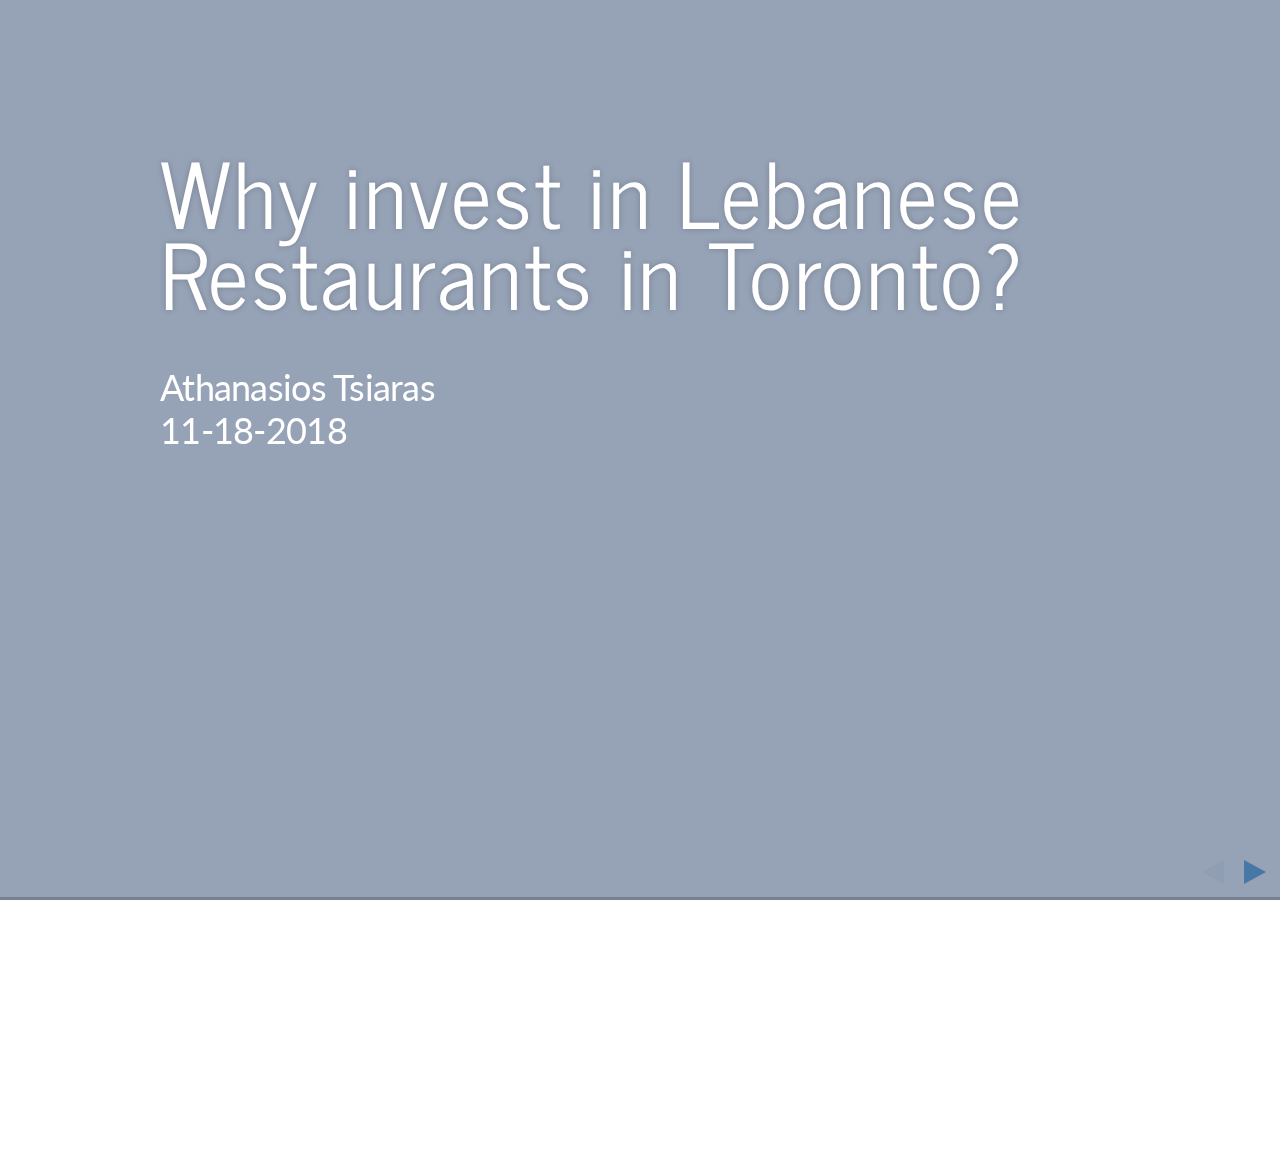
<file: Foursquare for Toronto/Presentation-rpubs.html>
<!DOCTYPE html>
<html lang="en">

<head>
  <meta charset="utf-8">
  <title>Why invest in Lebanese Restaurants in Toronto?</title>
    
  <meta name="apple-mobile-web-app-capable" content="yes" />
  <meta name="apple-mobile-web-app-status-bar-style" content="black-translucent" />

  <meta name="viewport" content="width=device-width, initial-scale=1.0, maximum-scale=1.0, user-scalable=no" />
  
    
  <!-- web fonts -->
  <style type="text/css">
@import url('https://fonts.googleapis.com/css?family=News+Cycle:400,700');
@import url('https://fonts.googleapis.com/css?family=Lato:400,700,400italic,700italic');

  </style>    
    
  <!-- reveal.js -->
  <style type="text/css"  >
@charset "UTF-8";/*!
 * reveal.js
 * http://lab.hakim.se/reveal-js
 * MIT licensed
 *
 * Copyright (C) 2013 Hakim El Hattab, http://hakim.se
 */ html,body,.reveal div,.reveal span,.reveal applet,.reveal object,.reveal iframe,.reveal h1,.reveal h2,.reveal h3,.reveal h4,.reveal h5,.reveal h6,.reveal p,.reveal blockquote,.reveal pre,.reveal a,.reveal abbr,.reveal acronym,.reveal address,.reveal big,.reveal cite,.reveal code,.reveal del,.reveal dfn,.reveal em,.reveal img,.reveal ins,.reveal kbd,.reveal q,.reveal s,.reveal samp,.reveal small,.reveal strike,.reveal strong,.reveal sub,.reveal sup,.reveal tt,.reveal var,.reveal b,.reveal u,.reveal i,.reveal center,.reveal dl,.reveal dt,.reveal dd,.reveal ol,.reveal ul,.reveal li,.reveal fieldset,.reveal form,.reveal label,.reveal legend,.reveal table,.reveal caption,.reveal tbody,.reveal tfoot,.reveal thead,.reveal tr,.reveal th,.reveal td,.reveal article,.reveal aside,.reveal canvas,.reveal details,.reveal embed,.reveal figure,.reveal figcaption,.reveal footer,.reveal header,.reveal hgroup,.reveal menu,.reveal nav,.reveal output,.reveal ruby,.reveal section,.reveal summary,.reveal time,.reveal mark,.reveal audio,video{margin:0;padding:0;border:0;font-size:100%;font:inherit;vertical-align:baseline}.reveal article,.reveal aside,.reveal details,.reveal figcaption,.reveal figure,.reveal footer,.reveal header,.reveal hgroup,.reveal menu,.reveal nav,.reveal section{display:block}html,body{width:100%;height:100%;overflow:hidden}body{position:relative;line-height:1}::selection{background:#FF5E99;color:#fff;text-shadow:none}.reveal h1,.reveal h2,.reveal h3,.reveal h4,.reveal h5,.reveal h6{-webkit-hyphens:auto;-moz-hyphens:auto;hyphens:auto;word-wrap:break-word}.reveal h1{font-size:3.77em}.reveal h2{font-size:2.11em}.reveal h3{font-size:1.55em}.reveal h4{font-size:1em}.reveal .slides section .fragment{opacity:0;-webkit-transition:all .2s ease;-moz-transition:all .2s ease;-ms-transition:all .2s ease;-o-transition:all .2s ease;transition:all .2s ease}.reveal .slides section .fragment.visible{opacity:1}.reveal .slides section .fragment.grow{opacity:1}.reveal .slides section .fragment.grow.visible{-webkit-transform:scale(1.3);-moz-transform:scale(1.3);-ms-transform:scale(1.3);-o-transform:scale(1.3);transform:scale(1.3)}.reveal .slides section .fragment.shrink{opacity:1}.reveal .slides section .fragment.shrink.visible{-webkit-transform:scale(0.7);-moz-transform:scale(0.7);-ms-transform:scale(0.7);-o-transform:scale(0.7);transform:scale(0.7)}.reveal .slides section .fragment.zoom-in{opacity:0;-webkit-transform:scale(0.1);-moz-transform:scale(0.1);-ms-transform:scale(0.1);-o-transform:scale(0.1);transform:scale(0.1)}.reveal .slides section .fragment.zoom-in.visible{opacity:1;-webkit-transform:scale(1);-moz-transform:scale(1);-ms-transform:scale(1);-o-transform:scale(1);transform:scale(1)}.reveal .slides section .fragment.roll-in{opacity:0;-webkit-transform:rotateX(90deg);-moz-transform:rotateX(90deg);-ms-transform:rotateX(90deg);-o-transform:rotateX(90deg);transform:rotateX(90deg)}.reveal .slides section .fragment.roll-in.visible{opacity:1;-webkit-transform:rotateX(0);-moz-transform:rotateX(0);-ms-transform:rotateX(0);-o-transform:rotateX(0);transform:rotateX(0)}.reveal .slides section .fragment.fade-out{opacity:1}.reveal .slides section .fragment.fade-out.visible{opacity:0}.reveal .slides section .fragment.highlight-red,.reveal .slides section .fragment.highlight-green,.reveal .slides section .fragment.highlight-blue{opacity:1}.reveal .slides section .fragment.highlight-red.visible{color:#ff2c2d}.reveal .slides section .fragment.highlight-green.visible{color:#17ff2e}.reveal .slides section .fragment.highlight-blue.visible{color:#1b91ff}.reveal:after{content:'';font-style:italic}.reveal img,.reveal video,.reveal iframe{max-width:95%;max-height:95%}.reveal a{position:relative}.reveal strong,.reveal b{font-weight:700}.reveal em,.reveal i{font-style:italic}.reveal ol,.reveal ul{display:inline-block;text-align:left;margin:0 0 0 1em}.reveal ol{list-style-type:decimal}.reveal ul{list-style-type:disc}.reveal ul ul{list-style-type:square}.reveal ul ul ul{list-style-type:circle}.reveal ul ul,.reveal ul ol,.reveal ol ol,.reveal ol ul{display:block;margin-left:40px}.reveal p{margin-bottom:10px;line-height:1.2em}.reveal q,.reveal blockquote{quotes:none}.reveal blockquote{display:block;position:relative;width:70%;margin:5px auto;padding:5px;font-style:italic;background:rgba(255,255,255,.05);box-shadow:0 0 2px rgba(0,0,0,.2)}.reveal blockquote p:first-child,.reveal blockquote p:last-child{display:inline-block}.reveal q{font-style:italic}.reveal pre{display:block;position:relative;width:90%;margin:15px auto;text-align:left;font-size:.55em;font-family:monospace;line-height:1.2em;word-wrap:break-word;box-shadow:0 0 6px rgba(0,0,0,.3)}.reveal code{font-family:monospace}.reveal pre code{padding:5px;overflow:auto;max-height:400px;word-wrap:normal}.reveal table th,.reveal table td{text-align:left;padding-right:.3em}.reveal table th{text-shadow:#fff 1px 1px 2px}.reveal sup{vertical-align:super}.reveal sub{vertical-align:sub}.reveal small{display:inline-block;font-size:.6em;line-height:1.2em;vertical-align:top}.reveal small *{vertical-align:top}.reveal .controls{display:none;position:fixed;width:110px;height:110px;z-index:30;right:10px;bottom:10px}.reveal .controls div{position:absolute;opacity:.05;width:0;height:0;border:12px solid transparent;-moz-transform:scale(.9999);-webkit-transition:all .2s ease;-moz-transition:all .2s ease;-ms-transition:all .2s ease;-o-transition:all .2s ease;transition:all .2s ease}.reveal .controls div.enabled{opacity:.7;cursor:pointer}.reveal .controls div.enabled:active{margin-top:1px}.reveal .controls div.navigate-left{top:42px;border-right-width:22px;border-right-color:#eee}.reveal .controls div.navigate-left.fragmented{opacity:.3}.reveal .controls div.navigate-right{left:74px;top:42px;border-left-width:22px;border-left-color:#eee}.reveal .controls div.navigate-right.fragmented{opacity:.3}.reveal .controls div.navigate-up{left:42px;border-bottom-width:22px;border-bottom-color:#eee}.reveal .controls div.navigate-up.fragmented{opacity:.3}.reveal .controls div.navigate-down{left:42px;top:74px;border-top-width:22px;border-top-color:#eee}.reveal .controls div.navigate-down.fragmented{opacity:.3}.reveal .progress{position:fixed;display:none;height:3px;width:100%;bottom:0;left:0;z-index:10}.reveal .progress:after{content:'';display:'block';position:absolute;height:20px;width:100%;top:-20px}.reveal .progress span{display:block;height:100%;width:0;-webkit-transition:width 800ms cubic-bezier(0.26,.86,.44,.985);-moz-transition:width 800ms cubic-bezier(0.26,.86,.44,.985);-ms-transition:width 800ms cubic-bezier(0.26,.86,.44,.985);-o-transition:width 800ms cubic-bezier(0.26,.86,.44,.985);transition:width 800ms cubic-bezier(0.26,.86,.44,.985)}.reveal .roll{display:inline-block;line-height:1.2;overflow:hidden;vertical-align:top;-webkit-perspective:400px;-moz-perspective:400px;-ms-perspective:400px;perspective:400px;-webkit-perspective-origin:50% 50%;-moz-perspective-origin:50% 50%;-ms-perspective-origin:50% 50%;perspective-origin:50% 50%}.reveal .roll:hover{background:0;text-shadow:none}.reveal .roll span{display:block;position:relative;padding:0 2px;pointer-events:none;-webkit-transition:all 400ms ease;-moz-transition:all 400ms ease;-ms-transition:all 400ms ease;transition:all 400ms ease;-webkit-transform-origin:50% 0;-moz-transform-origin:50% 0;-ms-transform-origin:50% 0;transform-origin:50% 0;-webkit-transform-style:preserve-3d;-moz-transform-style:preserve-3d;-ms-transform-style:preserve-3d;transform-style:preserve-3d;-webkit-backface-visibility:hidden;-moz-backface-visibility:hidden;backface-visibility:hidden}.reveal .roll:hover span{background:rgba(0,0,0,.5);-webkit-transform:translate3d(0px,0,-45px) rotateX(90deg);-moz-transform:translate3d(0px,0,-45px) rotateX(90deg);-ms-transform:translate3d(0px,0,-45px) rotateX(90deg);transform:translate3d(0px,0,-45px) rotateX(90deg)}.reveal .roll span:after{content:attr(data-title);display:block;position:absolute;left:0;top:0;padding:0 2px;-webkit-backface-visibility:hidden;-moz-backface-visibility:hidden;backface-visibility:hidden;-webkit-transform-origin:50% 0;-moz-transform-origin:50% 0;-ms-transform-origin:50% 0;transform-origin:50% 0;-webkit-transform:translate3d(0px,110%,0) rotateX(-90deg);-moz-transform:translate3d(0px,110%,0) rotateX(-90deg);-ms-transform:translate3d(0px,110%,0) rotateX(-90deg);transform:translate3d(0px,110%,0) rotateX(-90deg)}.reveal{position:relative;width:100%;height:100%}.reveal .slides{position:absolute;width:100%;height:100%;left:50%;top:50%;overflow:visible;z-index:1;text-align:center;-webkit-transition:-webkit-perspective .4s ease;-moz-transition:-moz-perspective .4s ease;-ms-transition:-ms-perspective .4s ease;-o-transition:-o-perspective .4s ease;transition:perspective .4s ease;-webkit-perspective:600px;-moz-perspective:600px;-ms-perspective:600px;perspective:600px;-webkit-perspective-origin:0 -100px;-moz-perspective-origin:0 -100px;-ms-perspective-origin:0 -100px;perspective-origin:0 -100px}.reveal .slides>section,.reveal .slides>section>section{display:none;position:absolute;width:100%;padding:20px 0;z-index:10;line-height:1.2em;font-weight:400;-webkit-transform-style:preserve-3d;-moz-transform-style:preserve-3d;-ms-transform-style:preserve-3d;transform-style:preserve-3d;-webkit-transition:-webkit-transform-origin 800ms cubic-bezier(0.26,.86,.44,.985),-webkit-transform 800ms cubic-bezier(0.26,.86,.44,.985),visibility 800ms cubic-bezier(0.26,.86,.44,.985),opacity 800ms cubic-bezier(0.26,.86,.44,.985);-moz-transition:-moz-transform-origin 800ms cubic-bezier(0.26,.86,.44,.985),-moz-transform 800ms cubic-bezier(0.26,.86,.44,.985),visibility 800ms cubic-bezier(0.26,.86,.44,.985),opacity 800ms cubic-bezier(0.26,.86,.44,.985);-ms-transition:-ms-transform-origin 800ms cubic-bezier(0.26,.86,.44,.985),-ms-transform 800ms cubic-bezier(0.26,.86,.44,.985),visibility 800ms cubic-bezier(0.26,.86,.44,.985),opacity 800ms cubic-bezier(0.26,.86,.44,.985);-o-transition:-o-transform-origin 800ms cubic-bezier(0.26,.86,.44,.985),-o-transform 800ms cubic-bezier(0.26,.86,.44,.985),visibility 800ms cubic-bezier(0.26,.86,.44,.985),opacity 800ms cubic-bezier(0.26,.86,.44,.985);transition:transform-origin 800ms cubic-bezier(0.26,.86,.44,.985),transform 800ms cubic-bezier(0.26,.86,.44,.985),visibility 800ms cubic-bezier(0.26,.86,.44,.985),opacity 800ms cubic-bezier(0.26,.86,.44,.985)}.reveal[data-transition-speed=fast] .slides section{-webkit-transition-duration:400ms;-moz-transition-duration:400ms;-ms-transition-duration:400ms;transition-duration:400ms}.reveal[data-transition-speed=slow] .slides section{-webkit-transition-duration:1200ms;-moz-transition-duration:1200ms;-ms-transition-duration:1200ms;transition-duration:1200ms}.reveal .slides section[data-transition-speed=fast]{-webkit-transition-duration:400ms;-moz-transition-duration:400ms;-ms-transition-duration:400ms;transition-duration:400ms}.reveal .slides section[data-transition-speed=slow]{-webkit-transition-duration:1200ms;-moz-transition-duration:1200ms;-ms-transition-duration:1200ms;transition-duration:1200ms}.reveal .slides>section{left:-50%;top:-50%}.reveal .slides>section.stack{padding-top:0;padding-bottom:0}.reveal .slides>section.present,.reveal .slides>section>section.present{display:block;z-index:11;opacity:1}.reveal.center,.reveal.center .slides,.reveal.center .slides section{min-height:auto!important}.reveal .slides>section[data-transition=default].past,.reveal .slides>section.past{display:block;opacity:0;-webkit-transform:translate3d(-100%,0,0) rotateY(-90deg) translate3d(-100%,0,0);-moz-transform:translate3d(-100%,0,0) rotateY(-90deg) translate3d(-100%,0,0);-ms-transform:translate3d(-100%,0,0) rotateY(-90deg) translate3d(-100%,0,0);transform:translate3d(-100%,0,0) rotateY(-90deg) translate3d(-100%,0,0)}.reveal .slides>section[data-transition=default].future,.reveal .slides>section.future{display:block;opacity:0;-webkit-transform:translate3d(100%,0,0) rotateY(90deg) translate3d(100%,0,0);-moz-transform:translate3d(100%,0,0) rotateY(90deg) translate3d(100%,0,0);-ms-transform:translate3d(100%,0,0) rotateY(90deg) translate3d(100%,0,0);transform:translate3d(100%,0,0) rotateY(90deg) translate3d(100%,0,0)}.reveal .slides>section>section[data-transition=default].past,.reveal .slides>section>section.past{display:block;opacity:0;-webkit-transform:translate3d(0,-300px,0) rotateX(70deg) translate3d(0,-300px,0);-moz-transform:translate3d(0,-300px,0) rotateX(70deg) translate3d(0,-300px,0);-ms-transform:translate3d(0,-300px,0) rotateX(70deg) translate3d(0,-300px,0);transform:translate3d(0,-300px,0) rotateX(70deg) translate3d(0,-300px,0)}.reveal .slides>section>section[data-transition=default].future,.reveal .slides>section>section.future{display:block;opacity:0;-webkit-transform:translate3d(0,300px,0) rotateX(-70deg) translate3d(0,300px,0);-moz-transform:translate3d(0,300px,0) rotateX(-70deg) translate3d(0,300px,0);-ms-transform:translate3d(0,300px,0) rotateX(-70deg) translate3d(0,300px,0);transform:translate3d(0,300px,0) rotateX(-70deg) translate3d(0,300px,0)}.reveal .slides>section[data-transition=concave].past,.reveal.concave .slides>section.past{-webkit-transform:translate3d(-100%,0,0) rotateY(90deg) translate3d(-100%,0,0);-moz-transform:translate3d(-100%,0,0) rotateY(90deg) translate3d(-100%,0,0);-ms-transform:translate3d(-100%,0,0) rotateY(90deg) translate3d(-100%,0,0);transform:translate3d(-100%,0,0) rotateY(90deg) translate3d(-100%,0,0)}.reveal .slides>section[data-transition=concave].future,.reveal.concave .slides>section.future{-webkit-transform:translate3d(100%,0,0) rotateY(-90deg) translate3d(100%,0,0);-moz-transform:translate3d(100%,0,0) rotateY(-90deg) translate3d(100%,0,0);-ms-transform:translate3d(100%,0,0) rotateY(-90deg) translate3d(100%,0,0);transform:translate3d(100%,0,0) rotateY(-90deg) translate3d(100%,0,0)}.reveal .slides>section>section[data-transition=concave].past,.reveal.concave .slides>section>section.past{-webkit-transform:translate3d(0,-80%,0) rotateX(-70deg) translate3d(0,-80%,0);-moz-transform:translate3d(0,-80%,0) rotateX(-70deg) translate3d(0,-80%,0);-ms-transform:translate3d(0,-80%,0) rotateX(-70deg) translate3d(0,-80%,0);transform:translate3d(0,-80%,0) rotateX(-70deg) translate3d(0,-80%,0)}.reveal .slides>section>section[data-transition=concave].future,.reveal.concave .slides>section>section.future{-webkit-transform:translate3d(0,80%,0) rotateX(70deg) translate3d(0,80%,0);-moz-transform:translate3d(0,80%,0) rotateX(70deg) translate3d(0,80%,0);-ms-transform:translate3d(0,80%,0) rotateX(70deg) translate3d(0,80%,0);transform:translate3d(0,80%,0) rotateX(70deg) translate3d(0,80%,0)}.reveal .slides>section[data-transition=zoom].past,.reveal.zoom .slides>section.past{opacity:0;visibility:hidden;-webkit-transform:scale(16);-moz-transform:scale(16);-ms-transform:scale(16);-o-transform:scale(16);transform:scale(16)}.reveal .slides>section[data-transition=zoom].future,.reveal.zoom .slides>section.future{opacity:0;visibility:hidden;-webkit-transform:scale(0.2);-moz-transform:scale(0.2);-ms-transform:scale(0.2);-o-transform:scale(0.2);transform:scale(0.2)}.reveal .slides>section>section[data-transition=zoom].past,.reveal.zoom .slides>section>section.past{-webkit-transform:translate(0,-150%);-moz-transform:translate(0,-150%);-ms-transform:translate(0,-150%);-o-transform:translate(0,-150%);transform:translate(0,-150%)}.reveal .slides>section>section[data-transition=zoom].future,.reveal.zoom .slides>section>section.future{-webkit-transform:translate(0,150%);-moz-transform:translate(0,150%);-ms-transform:translate(0,150%);-o-transform:translate(0,150%);transform:translate(0,150%)}.reveal.linear section{-webkit-backface-visibility:hidden;-moz-backface-visibility:hidden;-ms-backface-visibility:hidden;backface-visibility:hidden}.reveal .slides>section[data-transition=linear].past,.reveal.linear .slides>section.past{-webkit-transform:translate(-150%,0);-moz-transform:translate(-150%,0);-ms-transform:translate(-150%,0);-o-transform:translate(-150%,0);transform:translate(-150%,0)}.reveal .slides>section[data-transition=linear].future,.reveal.linear .slides>section.future{-webkit-transform:translate(150%,0);-moz-transform:translate(150%,0);-ms-transform:translate(150%,0);-o-transform:translate(150%,0);transform:translate(150%,0)}.reveal .slides>section>section[data-transition=linear].past,.reveal.linear .slides>section>section.past{-webkit-transform:translate(0,-150%);-moz-transform:translate(0,-150%);-ms-transform:translate(0,-150%);-o-transform:translate(0,-150%);transform:translate(0,-150%)}.reveal .slides>section>section[data-transition=linear].future,.reveal.linear .slides>section>section.future{-webkit-transform:translate(0,150%);-moz-transform:translate(0,150%);-ms-transform:translate(0,150%);-o-transform:translate(0,150%);transform:translate(0,150%)}.reveal.cube .slides{-webkit-perspective:1300px;-moz-perspective:1300px;-ms-perspective:1300px;perspective:1300px}.reveal.cube .slides section{padding:30px;min-height:700px;-webkit-backface-visibility:hidden;-moz-backface-visibility:hidden;-ms-backface-visibility:hidden;backface-visibility:hidden;-webkit-box-sizing:border-box;-moz-box-sizing:border-box;box-sizing:border-box}.reveal.center.cube .slides section{min-height:auto}.reveal.cube .slides section:not(.stack):before{content:'';position:absolute;display:block;width:100%;height:100%;left:0;top:0;background:rgba(0,0,0,.1);border-radius:4px;-webkit-transform:translateZ(-20px);-moz-transform:translateZ(-20px);-ms-transform:translateZ(-20px);-o-transform:translateZ(-20px);transform:translateZ(-20px)}.reveal.cube .slides section:not(.stack):after{content:'';position:absolute;display:block;width:90%;height:30px;left:5%;bottom:0;background:0;z-index:1;border-radius:4px;box-shadow:0 95px 25px rgba(0,0,0,.2);-webkit-transform:translateZ(-90px) rotateX(65deg);-moz-transform:translateZ(-90px) rotateX(65deg);-ms-transform:translateZ(-90px) rotateX(65deg);-o-transform:translateZ(-90px) rotateX(65deg);transform:translateZ(-90px) rotateX(65deg)}.reveal.cube .slides>section.stack{padding:0;background:0}.reveal.cube .slides>section.past{-webkit-transform-origin:100% 0;-moz-transform-origin:100% 0;-ms-transform-origin:100% 0;transform-origin:100% 0;-webkit-transform:translate3d(-100%,0,0) rotateY(-90deg);-moz-transform:translate3d(-100%,0,0) rotateY(-90deg);-ms-transform:translate3d(-100%,0,0) rotateY(-90deg);transform:translate3d(-100%,0,0) rotateY(-90deg)}.reveal.cube .slides>section.future{-webkit-transform-origin:0 0;-moz-transform-origin:0 0;-ms-transform-origin:0 0;transform-origin:0 0;-webkit-transform:translate3d(100%,0,0) rotateY(90deg);-moz-transform:translate3d(100%,0,0) rotateY(90deg);-ms-transform:translate3d(100%,0,0) rotateY(90deg);transform:translate3d(100%,0,0) rotateY(90deg)}.reveal.cube .slides>section>section.past{-webkit-transform-origin:0 100%;-moz-transform-origin:0 100%;-ms-transform-origin:0 100%;transform-origin:0 100%;-webkit-transform:translate3d(0,-100%,0) rotateX(90deg);-moz-transform:translate3d(0,-100%,0) rotateX(90deg);-ms-transform:translate3d(0,-100%,0) rotateX(90deg);transform:translate3d(0,-100%,0) rotateX(90deg)}.reveal.cube .slides>section>section.future{-webkit-transform-origin:0 0;-moz-transform-origin:0 0;-ms-transform-origin:0 0;transform-origin:0 0;-webkit-transform:translate3d(0,100%,0) rotateX(-90deg);-moz-transform:translate3d(0,100%,0) rotateX(-90deg);-ms-transform:translate3d(0,100%,0) rotateX(-90deg);transform:translate3d(0,100%,0) rotateX(-90deg)}.reveal.page .slides{-webkit-perspective-origin:0 50%;-moz-perspective-origin:0 50%;-ms-perspective-origin:0 50%;perspective-origin:0 50%;-webkit-perspective:3000px;-moz-perspective:3000px;-ms-perspective:3000px;perspective:3000px}.reveal.page .slides section{padding:30px;min-height:700px;-webkit-box-sizing:border-box;-moz-box-sizing:border-box;box-sizing:border-box}.reveal.page .slides section.past{z-index:12}.reveal.page .slides section:not(.stack):before{content:'';position:absolute;display:block;width:100%;height:100%;left:0;top:0;background:rgba(0,0,0,.1);-webkit-transform:translateZ(-20px);-moz-transform:translateZ(-20px);-ms-transform:translateZ(-20px);-o-transform:translateZ(-20px);transform:translateZ(-20px)}.reveal.page .slides section:not(.stack):after{content:'';position:absolute;display:block;width:90%;height:30px;left:5%;bottom:0;background:0;z-index:1;border-radius:4px;box-shadow:0 95px 25px rgba(0,0,0,.2);-webkit-transform:translateZ(-90px) rotateX(65deg)}.reveal.page .slides>section.stack{padding:0;background:0}.reveal.page .slides>section.past{-webkit-transform-origin:0 0;-moz-transform-origin:0 0;-ms-transform-origin:0 0;transform-origin:0 0;-webkit-transform:translate3d(-40%,0,0) rotateY(-80deg);-moz-transform:translate3d(-40%,0,0) rotateY(-80deg);-ms-transform:translate3d(-40%,0,0) rotateY(-80deg);transform:translate3d(-40%,0,0) rotateY(-80deg)}.reveal.page .slides>section.future{-webkit-transform-origin:100% 0;-moz-transform-origin:100% 0;-ms-transform-origin:100% 0;transform-origin:100% 0;-webkit-transform:translate3d(0,0,0);-moz-transform:translate3d(0,0,0);-ms-transform:translate3d(0,0,0);transform:translate3d(0,0,0)}.reveal.page .slides>section>section.past{-webkit-transform-origin:0 0;-moz-transform-origin:0 0;-ms-transform-origin:0 0;transform-origin:0 0;-webkit-transform:translate3d(0,-40%,0) rotateX(80deg);-moz-transform:translate3d(0,-40%,0) rotateX(80deg);-ms-transform:translate3d(0,-40%,0) rotateX(80deg);transform:translate3d(0,-40%,0) rotateX(80deg)}.reveal.page .slides>section>section.future{-webkit-transform-origin:0 100%;-moz-transform-origin:0 100%;-ms-transform-origin:0 100%;transform-origin:0 100%;-webkit-transform:translate3d(0,0,0);-moz-transform:translate3d(0,0,0);-ms-transform:translate3d(0,0,0);transform:translate3d(0,0,0)}.reveal .slides section[data-transition=fade],.reveal.fade .slides section,.reveal.fade .slides>section>section{-webkit-transform:none;-moz-transform:none;-ms-transform:none;-o-transform:none;transform:none;-webkit-transition:opacity .5s;-moz-transition:opacity .5s;-ms-transition:opacity .5s;-o-transition:opacity .5s;transition:opacity .5s}.reveal.fade.overview .slides section,.reveal.fade.overview .slides>section>section,.reveal.fade.exit-overview .slides section,.reveal.fade.exit-overview .slides>section>section{-webkit-transition:none;-moz-transition:none;-ms-transition:none;-o-transition:none;transition:none}.reveal .slides section[data-transition=none],.reveal.none .slides section{-webkit-transform:none;-moz-transform:none;-ms-transform:none;-o-transform:none;transform:none;-webkit-transition:none;-moz-transition:none;-ms-transition:none;-o-transition:none;transition:none}.reveal.overview .slides{-webkit-perspective-origin:0 0;-moz-perspective-origin:0 0;-ms-perspective-origin:0 0;perspective-origin:0 0;-webkit-perspective:700px;-moz-perspective:700px;-ms-perspective:700px;perspective:700px}.reveal.overview .slides section{height:600px;overflow:hidden;opacity:1!important;visibility:visible!important;cursor:pointer;background:rgba(0,0,0,.1)}.reveal.overview .slides section .fragment{opacity:1}.reveal.overview .slides section:after,.reveal.overview .slides section:before{display:none!important}.reveal.overview .slides section>section{opacity:1;cursor:pointer}.reveal.overview .slides section:hover{background:rgba(0,0,0,.3)}.reveal.overview .slides section.present{background:rgba(0,0,0,.3)}.reveal.overview .slides>section.stack{padding:0;background:0;overflow:visible}.reveal .pause-overlay{position:absolute;top:0;left:0;width:100%;height:100%;background:#000;visibility:hidden;opacity:0;z-index:100;-webkit-transition:all 1s ease;-moz-transition:all 1s ease;-ms-transition:all 1s ease;-o-transition:all 1s ease;transition:all 1s ease}.reveal.paused .pause-overlay{visibility:visible;opacity:1}.no-transforms{overflow-y:auto}.no-transforms .reveal .slides{position:relative;width:80%;height:auto!important;top:0;left:50%;margin:0;text-align:center}.no-transforms .reveal .controls,.no-transforms .reveal .progress{display:none!important}.no-transforms .reveal .slides section{display:block!important;opacity:1!important;position:relative!important;height:auto;min-height:auto;top:0;left:-50%;margin:70px 0;-webkit-transform:none;-moz-transform:none;-ms-transform:none;-o-transform:none;transform:none}.no-transforms .reveal .slides section section{left:0}.no-transition{-webkit-transition:none;-moz-transition:none;-ms-transition:none;-o-transition:none;transition:none}.reveal .state-background{position:absolute;width:100%;height:100%;background:rgba(0,0,0,0);-webkit-transition:background 800ms ease;-moz-transition:background 800ms ease;-ms-transition:background 800ms ease;-o-transition:background 800ms ease;transition:background 800ms ease}.alert .reveal .state-background{background:rgba(200,50,30,.6)}.soothe .reveal .state-background{background:rgba(50,200,90,.4)}.blackout .reveal .state-background{background:rgba(0,0,0,.6)}.whiteout .reveal .state-background{background:rgba(255,255,255,.6)}.cobalt .reveal .state-background{background:rgba(22,152,213,.6)}.mint .reveal .state-background{background:rgba(22,213,75,.6)}.submerge .reveal .state-background{background:rgba(12,25,77,.6)}.lila .reveal .state-background{background:rgba(180,50,140,.6)}.sunset .reveal .state-background{background:rgba(255,122,0,.6)}.reveal.rtl .slides,.reveal.rtl .slides h1,.reveal.rtl .slides h2,.reveal.rtl .slides h3,.reveal.rtl .slides h4,.reveal.rtl .slides h5,.reveal.rtl .slides h6{direction:rtl;font-family:sans-serif}.reveal.rtl pre,.reveal.rtl code{direction:ltr}.reveal.rtl ol,.reveal.rtl ul{text-align:right}.reveal.rtl .progress span{float:right}.reveal aside.notes{display:none}.zoomed .reveal *,.zoomed .reveal :before,.zoomed .reveal :after{-webkit-transform:none!important;-moz-transform:none!important;-ms-transform:none!important;transform:none!important;-webkit-backface-visibility:visible!important;-moz-backface-visibility:visible!important;-ms-backface-visibility:visible!important;backface-visibility:visible!important}.zoomed .reveal .progress,.zoomed .reveal .controls{opacity:0}.zoomed .reveal .roll span{background:0}.zoomed .reveal .roll span:after{visibility:hidden}
</style>
  <style type="text/css"  >
/**
 * A simple theme for reveal.js presentations, similar
 * to the default theme. The accent color is darkblue.
 *
 * This theme is Copyright (C) 2012 Owen Versteeg, https://github.com/StereotypicalApps. It is MIT licensed.
 * reveal.js is Copyright (C) 2011-2012 Hakim El Hattab, http://hakim.se
 */
/*********************************************
 * GLOBAL STYLES
 *********************************************/
body {
  background: white;
  background-color: white; }

.reveal {
  font-family: "Lato", sans-serif;
  font-size: 36px;
  font-weight: 200;
  letter-spacing: -0.02em;
  color: black; }

::selection {
  color: white;
  background: rgba(0, 0, 0, 0.99);
  text-shadow: none; }

/*********************************************
 * HEADERS
 *********************************************/
.reveal h1,
.reveal h2,
.reveal h3,
.reveal h4,
.reveal h5,
.reveal h6 {
  margin: 0 0 20px 0;
  color: black;
  font-family: "News Cycle", Impact, sans-serif;
  line-height: 0.9em;
  letter-spacing: 0.02em;
  text-transform: none;
  text-shadow: none; }

.reveal h1 {
  text-shadow: 0px 0px 6px rgba(0, 0, 0, 0.2); }

/*********************************************
 * LINKS
 *********************************************/
.reveal a:not(.image) {
  color: darkblue;
  text-decoration: none;
  -webkit-transition: color .15s ease;
  -moz-transition: color .15s ease;
  -ms-transition: color .15s ease;
  -o-transition: color .15s ease;
  transition: color .15s ease; }

.reveal a:not(.image):hover {
  color: #0000f1;
  text-shadow: none;
  border: none; }

.reveal .roll span:after {
  color: #fff;
  background: #00003f; }

/*********************************************
 * IMAGES
 *********************************************/
.reveal section img {
  margin: 15px 0px;
  background: rgba(255, 255, 255, 0.12);
  border: 4px solid black;
  box-shadow: 0 0 10px rgba(0, 0, 0, 0.15);
  -webkit-transition: all .2s linear;
  -moz-transition: all .2s linear;
  -ms-transition: all .2s linear;
  -o-transition: all .2s linear;
  transition: all .2s linear; }

.reveal a:hover img {
  background: rgba(255, 255, 255, 0.2);
  border-color: darkblue;
  box-shadow: 0 0 20px rgba(0, 0, 0, 0.55); }

/*********************************************
 * NAVIGATION CONTROLS
 *********************************************/
.reveal .controls div.navigate-left,
.reveal .controls div.navigate-left.enabled {
  border-right-color: darkblue; }

.reveal .controls div.navigate-right,
.reveal .controls div.navigate-right.enabled {
  border-left-color: darkblue; }

.reveal .controls div.navigate-up,
.reveal .controls div.navigate-up.enabled {
  border-bottom-color: darkblue; }

.reveal .controls div.navigate-down,
.reveal .controls div.navigate-down.enabled {
  border-top-color: darkblue; }

.reveal .controls div.navigate-left.enabled:hover {
  border-right-color: #0000f1; }

.reveal .controls div.navigate-right.enabled:hover {
  border-left-color: #0000f1; }

.reveal .controls div.navigate-up.enabled:hover {
  border-bottom-color: #0000f1; }

.reveal .controls div.navigate-down.enabled:hover {
  border-top-color: #0000f1; }

/*********************************************
 * PROGRESS BAR
 *********************************************/
.reveal .progress {
  background: rgba(0, 0, 0, 0.2); }

.reveal .progress span {
  background: darkblue;
  -webkit-transition: width 800ms cubic-bezier(0.26, 0.86, 0.44, 0.985);
  -moz-transition: width 800ms cubic-bezier(0.26, 0.86, 0.44, 0.985);
  -ms-transition: width 800ms cubic-bezier(0.26, 0.86, 0.44, 0.985);
  -o-transition: width 800ms cubic-bezier(0.26, 0.86, 0.44, 0.985);
  transition: width 800ms cubic-bezier(0.26, 0.86, 0.44, 0.985); }

</style>
 
  <style type="text/css">

.reveal h1 { 
  font-size: 2.5em; 
}

.reveal h1,
.reveal h2,
.reveal h3,
.reveal h4,
.reveal h5,
.reveal h6 { 
   margin-bottom: .6em;    
}

.reveal p,
.reveal table {
   margin-bottom: 1em; 
}

.reveal li {
   margin-bottom: .4em;
}

.reveal ul ul,
.reveal ul ol,
.reveal ol ol,
.reveal ol ul {
	margin-top: .4em;
}

.reveal .slides {
  text-align: left;
}

.reveal small {
	font-size: 0.85em;
}

.reveal pre {   
  margin-top: 0;
  max-width: 95%;
  border: 1px solid #ccc;
  white-space: pre-wrap;
  margin-bottom: 1em; 
}

.reveal pre code {
  display: block; padding: 0.5em;
  font-size: 1.6em;
  line-height: 1.1em;
  background-color: white;
  overflow: visible;
  max-height: none;
  word-wrap: normal;
}

.reveal code {
  overflow: visible;
  max-height: none;
}

.reveal code.r {
  background-color: #F8F8F8;
}

.reveal code.cpp {
  background-color: #F8F8F8;
}

.reveal section del {
   text-decoration: none;
   color: #AAB1BA;
}

.reveal section img {
   border: none;
}

.reveal section .fieldError {
  margin-bottom: 25px;
}

.reveal section .fieldError span {
  color: red;
}

.prompt .reveal .state-background {
   background: #C6D7DC;
}

.quiz-multichoice .reveal .state-background {
  background: rgba(254,220,179,1);
}

.quiz-multichoice .reveal ul {
  list-style-type: none;
  margin-bottom: 30px;
}

.quiz-multichoice .reveal li {
  margin-top: 15px;
}

.quiz-multichoice .reveal .quizFeedback {
  margin-bottom: 30px;
}

.quiz-multichoice .reveal .quizFeedback img {
  border: none;
  box-shadow: none;
  background: transparent;
  float: left;
  margin-top: -15px;
}

.quiz-multichoice .reveal .quizFeedback span {
  font-size: 1.4em; 
  margin-left: 12px;
}

.section .reveal .state-background {
   background: #96A2B6;
}

.section .reveal h1,
.section .reveal h2,
.section .reveal p {
   color: white;
   margin-top: 50px;
}

.sub-section .reveal .state-background {
  background: #E7E8EA
}

.sub-section .reveal h2,
.sub-section .reveal p {
  color: #63717B;
  margin-top: 50px;
}

.reveal strong {
  color: #25679E;
}

.reveal .controls {
  right: -20px;
  bottom: 5px;
}

.reveal .controls div.navigate-left {
  top: 75px;
}

.reveal .controls div.navigate-right {
  left: 54px;
  top: 75px;
}


.reveal .controls div.navigate-up {
  display: none;
}

.reveal .controls div.navigate-down {
  display: none;
}

/*********************************************
 * NAVIGATION CONTROLS
 *********************************************/
 
.reveal .controls div.navigate-left,
.reveal .controls div.navigate-left.enabled {
  border-right-color: #25679E;
}

.reveal .controls div.navigate-right,
.reveal .controls div.navigate-right.enabled {
  border-left-color: #25679E;
}

.reveal .controls div.navigate-up,
.reveal .controls div.navigate-up.enabled {
  border-bottom-color: #25679E;
}

.reveal .controls div.navigate-down,
.reveal .controls div.navigate-down.enabled {
  border-top-color: #25679E;
}

.reveal .controls div.navigate-left.enabled:hover {
  border-right-color: #267EC8;
}

.reveal .controls div.navigate-right.enabled:hover {
  border-left-color: #267EC8;
}

.reveal .controls div.navigate-up.enabled:hover {
  border-bottom-color: #267EC8;
}

.reveal .controls div.navigate-down.enabled:hover {
  border-top-color: #267EC8;
}

.reveal .progress span {
  background: #25679E;
}

.reveal .slides>section,
.reveal .slides>section>section {
  padding: 0px 0px;
}


.reveal table {
  border-width: 1px;
  border-spacing: 2px;
  border-style: dotted;
  border-color: gray;
  border-collapse: collapse;
  font-size: 0.7em;
}

.reveal table th {
  border-width: 1px;
  padding-left: 10px;
  padding-right: 25px;
  font-weight: bold;
  border-style: dotted;
  border-color: gray;
}

.reveal table td {
  border-width: 1px;
  padding-left: 10px;
  padding-right: 25px;
  border-style: dotted;
  border-color: gray;
}

.reveal blockquote {
  display: block;
  position: relative;
  width: 90%;
  margin: 5px auto;
  padding: 5px;

  font-style: normal;
  background: #C6D7DC;
  border: 1px solid #C6D7DC;
  box-shadow: none;
}

.reveal blockquote p:first-child,
.reveal blockquote p:last-child {
  display: block;
}

.reveal blockquote:before {
  content: '';
}

.reveal blockquote:after {
    content: '';
}


.reveal ol,
.reveal ul {
	margin: 0 0 .5em 1.2em;
}

.reveal .slides section {
   height: 100%;
}

.reveal .slides section .slideContent h2 {
   font-size: 1.3em;
   font-weight: bold;
}

.reveal .slides section .slideContent h3 {
   font-size: 1.1em;
   font-weight: bold;
}

.reveal .slides section .column {
   position: fixed;
   width: 48%;
   top: 2.5em;
   bottom: 0;
}

.reveal .slides section .column1 {
   left: 0;
}

.reveal .slides section .column2 {
   right: 0;
}

.reveal .slides section .column img {
   max-width: 95%;
   max-height: 95%;
   height: auto;
}

.reveal .slides section .mediaOnly {
   position: absolute;
   width: 100%;
   top: 2.5em;
   bottom: 0;
}

.reveal .slides section .mediaOnly img {
   max-width: 90%;
   max-height: 90%;
   height: auto;
}

.reveal .slides section .mediaInline img {
   max-width: 90%;
   max-height: 50%;
   width: auto;
}

.reveal .slides section .mediaOnly video {
   height: 90%;
   width: 90%;
}

.reveal .slides section .mediaInline video {
   height: 50%;
   width: 90%;
}

.reveal .slides section .noTitle {
   top: 0;
}





.reveal {
  font-family: "Lato", sans-serif;
}
  
.reveal h1,
.reveal h2,
.reveal h3,
.reveal h4,
.reveal h5,
.reveal h6 {
  font-family: "News Cycle", Impact, sans-serif;
}



  </style>
  
  <!-- reveal print css -->
  <style type="text/css" media="print" >
/* Default Print Stylesheet Template
   by Rob Glazebrook of CSSnewbie.com
   Last Updated: June 4, 2008

   Feel free (nay, compelled) to edit, append, and
   manipulate this file as you see fit. */


/* SECTION 1: Set default width, margin, float, and
   background. This prevents elements from extending
   beyond the edge of the printed page, and prevents
   unnecessary background images from printing */

* {
	-webkit-print-color-adjust: exact;
}

body {
	font-size: 18pt;
	width: auto;
	height: auto;
	border: 0;
	padding: 0;
	float: none !important;
	overflow: visible;
}

html {
	width: 100%;
	height: 100%;
	overflow: visible;
}

@page {
	size: letter landscape;
	margin: 0;
}

/* SECTION 2: Remove any elements not needed in print.
   This would include navigation, ads, sidebars, etc. */
.nestedarrow,
.controls,
.reveal .progress,
.reveal.overview,
.fork-reveal,
.share-reveal,
.state-background {
	display: none !important;
}

/* SECTION 3: Set body font face, size, and color.
   Consider using a serif font for readability. */
body, p, td, li, div {
	font-size: 18pt;
}

/* SECTION 4: Set heading font face, sizes, and color.
   Diffrentiate your headings from your body text.
   Perhaps use a large sans-serif for distinction. */
h1,h2,h3,h4,h5,h6 {
	text-shadow: 0 0 0 #000 !important;
}

/* SECTION 5: Make hyperlinks more usable.
   Ensure links are underlined, and consider appending
   the URL to the end of the link for usability. */
a:link,
a:visited {
	font-weight: bold;
	text-decoration: underline;
}


/* SECTION 6: more reveal.js specific additions by @skypanther */
ul, ol, div, p {
	visibility: visible;
	position: static;
	width: auto;
	height: auto;
	display: block;
	overflow: visible;
	margin: auto;
}
.reveal .slides {
	position: static;
	width: 100%;
	height: auto;

	left: auto;
	top: auto;
	margin-left: auto;
	margin-right: auto;
	margin-top: auto;
	padding: auto;

	overflow: visible;
	display: block;

	text-align: center;

	-webkit-perspective: none;
	   -moz-perspective: none;
	    -ms-perspective: none;
	        perspective: none;

	-webkit-perspective-origin: 50% 50%; /* there isn't a none/auto value but 50-50 is the default */
	   -moz-perspective-origin: 50% 50%;
	    -ms-perspective-origin: 50% 50%;
	        perspective-origin: 50% 50%;
}
.reveal .slides section {

	page-break-after: always !important;

	visibility: visible !important;
	position: static !important;
	width: 100% !important;
	height: auto !important;
	min-height: initial !important;
	display: block !important;
	overflow: visible !important;

	left: 0 !important;
	top: 0 !important;
	margin-left: 0px !important;
	margin-top: 50px !important;
	padding: 20px 0px !important;

	opacity: 1 !important;

	-webkit-transform-style: flat !important;
	   -moz-transform-style: flat !important;
	    -ms-transform-style: flat !important;
	        transform-style: flat !important;

	-webkit-transform: none !important;
	   -moz-transform: none !important;
	    -ms-transform: none !important;
	        transform: none !important;
}
.reveal section.stack {
	margin: 0px !important;
	padding: 0px !important;
	page-break-after: avoid !important;
}
.reveal section .fragment {
	opacity: 1 !important;
	visibility: visible !important;

	-webkit-transform: none !important;
	   -moz-transform: none !important;
	    -ms-transform: none !important;
	        transform: none !important;
}
.reveal img {
	box-shadow: none;
}
.reveal .roll {
	overflow: visible;
	line-height: 1em;
}
.reveal small a {
	font-size: 16pt !important;
}

</style>
  
<!-- Styles for R syntax highlighter -->
<style type="text/css">
   pre .operator,
   pre .paren {
     color: rgb(104, 118, 135)
   }

   pre .literal {
     color: rgb(88, 72, 246)
   }

   pre .number {
     color: rgb(0, 0, 205);
   }

   pre .comment {
     color: rgb(76, 136, 107);
   }

   pre .keyword {
     color: rgb(0, 0, 255);
   }

   pre .identifier {
     color: rgb(0, 0, 0);
   }

   pre .string {
     color: rgb(3, 106, 7);
   }
</style>

<!-- R syntax highlighter -->
<script type="text/javascript">
var hljs=new function(){function m(p){return p.replace(/&/gm,"&amp;").replace(/</gm,"&lt;")}function f(r,q,p){return RegExp(q,"m"+(r.cI?"i":"")+(p?"g":""))}function b(r){for(var p=0;p<r.childNodes.length;p++){var q=r.childNodes[p];if(q.nodeName=="CODE"){return q}if(!(q.nodeType==3&&q.nodeValue.match(/\s+/))){break}}}function h(t,s){var p="";for(var r=0;r<t.childNodes.length;r++){if(t.childNodes[r].nodeType==3){var q=t.childNodes[r].nodeValue;if(s){q=q.replace(/\n/g,"")}p+=q}else{if(t.childNodes[r].nodeName=="BR"){p+="\n"}else{p+=h(t.childNodes[r])}}}if(/MSIE [678]/.test(navigator.userAgent)){p=p.replace(/\r/g,"\n")}return p}function a(s){var r=s.className.split(/\s+/);r=r.concat(s.parentNode.className.split(/\s+/));for(var q=0;q<r.length;q++){var p=r[q].replace(/^language-/,"");if(e[p]){return p}}}function c(q){var p=[];(function(s,t){for(var r=0;r<s.childNodes.length;r++){if(s.childNodes[r].nodeType==3){t+=s.childNodes[r].nodeValue.length}else{if(s.childNodes[r].nodeName=="BR"){t+=1}else{if(s.childNodes[r].nodeType==1){p.push({event:"start",offset:t,node:s.childNodes[r]});t=arguments.callee(s.childNodes[r],t);p.push({event:"stop",offset:t,node:s.childNodes[r]})}}}}return t})(q,0);return p}function k(y,w,x){var q=0;var z="";var s=[];function u(){if(y.length&&w.length){if(y[0].offset!=w[0].offset){return(y[0].offset<w[0].offset)?y:w}else{return w[0].event=="start"?y:w}}else{return y.length?y:w}}function t(D){var A="<"+D.nodeName.toLowerCase();for(var B=0;B<D.attributes.length;B++){var C=D.attributes[B];A+=" "+C.nodeName.toLowerCase();if(C.value!==undefined&&C.value!==false&&C.value!==null){A+='="'+m(C.value)+'"'}}return A+">"}while(y.length||w.length){var v=u().splice(0,1)[0];z+=m(x.substr(q,v.offset-q));q=v.offset;if(v.event=="start"){z+=t(v.node);s.push(v.node)}else{if(v.event=="stop"){var p,r=s.length;do{r--;p=s[r];z+=("</"+p.nodeName.toLowerCase()+">")}while(p!=v.node);s.splice(r,1);while(r<s.length){z+=t(s[r]);r++}}}}return z+m(x.substr(q))}function j(){function q(x,y,v){if(x.compiled){return}var u;var s=[];if(x.k){x.lR=f(y,x.l||hljs.IR,true);for(var w in x.k){if(!x.k.hasOwnProperty(w)){continue}if(x.k[w] instanceof Object){u=x.k[w]}else{u=x.k;w="keyword"}for(var r in u){if(!u.hasOwnProperty(r)){continue}x.k[r]=[w,u[r]];s.push(r)}}}if(!v){if(x.bWK){x.b="\\b("+s.join("|")+")\\s"}x.bR=f(y,x.b?x.b:"\\B|\\b");if(!x.e&&!x.eW){x.e="\\B|\\b"}if(x.e){x.eR=f(y,x.e)}}if(x.i){x.iR=f(y,x.i)}if(x.r===undefined){x.r=1}if(!x.c){x.c=[]}x.compiled=true;for(var t=0;t<x.c.length;t++){if(x.c[t]=="self"){x.c[t]=x}q(x.c[t],y,false)}if(x.starts){q(x.starts,y,false)}}for(var p in e){if(!e.hasOwnProperty(p)){continue}q(e[p].dM,e[p],true)}}function d(B,C){if(!j.called){j();j.called=true}function q(r,M){for(var L=0;L<M.c.length;L++){if((M.c[L].bR.exec(r)||[null])[0]==r){return M.c[L]}}}function v(L,r){if(D[L].e&&D[L].eR.test(r)){return 1}if(D[L].eW){var M=v(L-1,r);return M?M+1:0}return 0}function w(r,L){return L.i&&L.iR.test(r)}function K(N,O){var M=[];for(var L=0;L<N.c.length;L++){M.push(N.c[L].b)}var r=D.length-1;do{if(D[r].e){M.push(D[r].e)}r--}while(D[r+1].eW);if(N.i){M.push(N.i)}return f(O,M.join("|"),true)}function p(M,L){var N=D[D.length-1];if(!N.t){N.t=K(N,E)}N.t.lastIndex=L;var r=N.t.exec(M);return r?[M.substr(L,r.index-L),r[0],false]:[M.substr(L),"",true]}function z(N,r){var L=E.cI?r[0].toLowerCase():r[0];var M=N.k[L];if(M&&M instanceof Array){return M}return false}function F(L,P){L=m(L);if(!P.k){return L}var r="";var O=0;P.lR.lastIndex=0;var M=P.lR.exec(L);while(M){r+=L.substr(O,M.index-O);var N=z(P,M);if(N){x+=N[1];r+='<span class="'+N[0]+'">'+M[0]+"</span>"}else{r+=M[0]}O=P.lR.lastIndex;M=P.lR.exec(L)}return r+L.substr(O,L.length-O)}function J(L,M){if(M.sL&&e[M.sL]){var r=d(M.sL,L);x+=r.keyword_count;return r.value}else{return F(L,M)}}function I(M,r){var L=M.cN?'<span class="'+M.cN+'">':"";if(M.rB){y+=L;M.buffer=""}else{if(M.eB){y+=m(r)+L;M.buffer=""}else{y+=L;M.buffer=r}}D.push(M);A+=M.r}function G(N,M,Q){var R=D[D.length-1];if(Q){y+=J(R.buffer+N,R);return false}var P=q(M,R);if(P){y+=J(R.buffer+N,R);I(P,M);return P.rB}var L=v(D.length-1,M);if(L){var O=R.cN?"</span>":"";if(R.rE){y+=J(R.buffer+N,R)+O}else{if(R.eE){y+=J(R.buffer+N,R)+O+m(M)}else{y+=J(R.buffer+N+M,R)+O}}while(L>1){O=D[D.length-2].cN?"</span>":"";y+=O;L--;D.length--}var r=D[D.length-1];D.length--;D[D.length-1].buffer="";if(r.starts){I(r.starts,"")}return R.rE}if(w(M,R)){throw"Illegal"}}var E=e[B];var D=[E.dM];var A=0;var x=0;var y="";try{var s,u=0;E.dM.buffer="";do{s=p(C,u);var t=G(s[0],s[1],s[2]);u+=s[0].length;if(!t){u+=s[1].length}}while(!s[2]);if(D.length>1){throw"Illegal"}return{r:A,keyword_count:x,value:y}}catch(H){if(H=="Illegal"){return{r:0,keyword_count:0,value:m(C)}}else{throw H}}}function g(t){var p={keyword_count:0,r:0,value:m(t)};var r=p;for(var q in e){if(!e.hasOwnProperty(q)){continue}var s=d(q,t);s.language=q;if(s.keyword_count+s.r>r.keyword_count+r.r){r=s}if(s.keyword_count+s.r>p.keyword_count+p.r){r=p;p=s}}if(r.language){p.second_best=r}return p}function i(r,q,p){if(q){r=r.replace(/^((<[^>]+>|\t)+)/gm,function(t,w,v,u){return w.replace(/\t/g,q)})}if(p){r=r.replace(/\n/g,"<br>")}return r}function n(t,w,r){var x=h(t,r);var v=a(t);var y,s;if(v){y=d(v,x)}else{return}var q=c(t);if(q.length){s=document.createElement("pre");s.innerHTML=y.value;y.value=k(q,c(s),x)}y.value=i(y.value,w,r);var u=t.className;if(!u.match("(\\s|^)(language-)?"+v+"(\\s|$)")){u=u?(u+" "+v):v}if(/MSIE [678]/.test(navigator.userAgent)&&t.tagName=="CODE"&&t.parentNode.tagName=="PRE"){s=t.parentNode;var p=document.createElement("div");p.innerHTML="<pre><code>"+y.value+"</code></pre>";t=p.firstChild.firstChild;p.firstChild.cN=s.cN;s.parentNode.replaceChild(p.firstChild,s)}else{t.innerHTML=y.value}t.className=u;t.result={language:v,kw:y.keyword_count,re:y.r};if(y.second_best){t.second_best={language:y.second_best.language,kw:y.second_best.keyword_count,re:y.second_best.r}}}function o(){if(o.called){return}o.called=true;var r=document.getElementsByTagName("pre");for(var p=0;p<r.length;p++){var q=b(r[p]);if(q){n(q,hljs.tabReplace)}}}function l(){if(window.addEventListener){window.addEventListener("DOMContentLoaded",o,false);window.addEventListener("load",o,false)}else{if(window.attachEvent){window.attachEvent("onload",o)}else{window.onload=o}}}var e={};this.LANGUAGES=e;this.highlight=d;this.highlightAuto=g;this.fixMarkup=i;this.highlightBlock=n;this.initHighlighting=o;this.initHighlightingOnLoad=l;this.IR="[a-zA-Z][a-zA-Z0-9_]*";this.UIR="[a-zA-Z_][a-zA-Z0-9_]*";this.NR="\\b\\d+(\\.\\d+)?";this.CNR="\\b(0[xX][a-fA-F0-9]+|(\\d+(\\.\\d*)?|\\.\\d+)([eE][-+]?\\d+)?)";this.BNR="\\b(0b[01]+)";this.RSR="!|!=|!==|%|%=|&|&&|&=|\\*|\\*=|\\+|\\+=|,|\\.|-|-=|/|/=|:|;|<|<<|<<=|<=|=|==|===|>|>=|>>|>>=|>>>|>>>=|\\?|\\[|\\{|\\(|\\^|\\^=|\\||\\|=|\\|\\||~";this.ER="(?![\\s\\S])";this.BE={b:"\\\\.",r:0};this.ASM={cN:"string",b:"'",e:"'",i:"\\n",c:[this.BE],r:0};this.QSM={cN:"string",b:'"',e:'"',i:"\\n",c:[this.BE],r:0};this.CLCM={cN:"comment",b:"//",e:"$"};this.CBLCLM={cN:"comment",b:"/\\*",e:"\\*/"};this.HCM={cN:"comment",b:"#",e:"$"};this.NM={cN:"number",b:this.NR,r:0};this.CNM={cN:"number",b:this.CNR,r:0};this.BNM={cN:"number",b:this.BNR,r:0};this.inherit=function(r,s){var p={};for(var q in r){p[q]=r[q]}if(s){for(var q in s){p[q]=s[q]}}return p}}();hljs.LANGUAGES.cpp=function(){var a={keyword:{"false":1,"int":1,"float":1,"while":1,"private":1,"char":1,"catch":1,"export":1,virtual:1,operator:2,sizeof:2,dynamic_cast:2,typedef:2,const_cast:2,"const":1,struct:1,"for":1,static_cast:2,union:1,namespace:1,unsigned:1,"long":1,"throw":1,"volatile":2,"static":1,"protected":1,bool:1,template:1,mutable:1,"if":1,"public":1,friend:2,"do":1,"return":1,"goto":1,auto:1,"void":2,"enum":1,"else":1,"break":1,"new":1,extern:1,using:1,"true":1,"class":1,asm:1,"case":1,typeid:1,"short":1,reinterpret_cast:2,"default":1,"double":1,register:1,explicit:1,signed:1,typename:1,"try":1,"this":1,"switch":1,"continue":1,wchar_t:1,inline:1,"delete":1,alignof:1,char16_t:1,char32_t:1,constexpr:1,decltype:1,noexcept:1,nullptr:1,static_assert:1,thread_local:1,restrict:1,_Bool:1,complex:1},built_in:{std:1,string:1,cin:1,cout:1,cerr:1,clog:1,stringstream:1,istringstream:1,ostringstream:1,auto_ptr:1,deque:1,list:1,queue:1,stack:1,vector:1,map:1,set:1,bitset:1,multiset:1,multimap:1,unordered_set:1,unordered_map:1,unordered_multiset:1,unordered_multimap:1,array:1,shared_ptr:1}};return{dM:{k:a,i:"</",c:[hljs.CLCM,hljs.CBLCLM,hljs.QSM,{cN:"string",b:"'\\\\?.",e:"'",i:"."},{cN:"number",b:"\\b(\\d+(\\.\\d*)?|\\.\\d+)(u|U|l|L|ul|UL|f|F)"},hljs.CNM,{cN:"preprocessor",b:"#",e:"$"},{cN:"stl_container",b:"\\b(deque|list|queue|stack|vector|map|set|bitset|multiset|multimap|unordered_map|unordered_set|unordered_multiset|unordered_multimap|array)\\s*<",e:">",k:a,r:10,c:["self"]}]}}}();hljs.LANGUAGES.r={dM:{c:[hljs.HCM,{cN:"number",b:"\\b0[xX][0-9a-fA-F]+[Li]?\\b",e:hljs.IMMEDIATE_RE,r:0},{cN:"number",b:"\\b\\d+(?:[eE][+\\-]?\\d*)?L\\b",e:hljs.IMMEDIATE_RE,r:0},{cN:"number",b:"\\b\\d+\\.(?!\\d)(?:i\\b)?",e:hljs.IMMEDIATE_RE,r:1},{cN:"number",b:"\\b\\d+(?:\\.\\d*)?(?:[eE][+\\-]?\\d*)?i?\\b",e:hljs.IMMEDIATE_RE,r:0},{cN:"number",b:"\\.\\d+(?:[eE][+\\-]?\\d*)?i?\\b",e:hljs.IMMEDIATE_RE,r:1},{cN:"keyword",b:"(?:tryCatch|library|setGeneric|setGroupGeneric)\\b",e:hljs.IMMEDIATE_RE,r:10},{cN:"keyword",b:"\\.\\.\\.",e:hljs.IMMEDIATE_RE,r:10},{cN:"keyword",b:"\\.\\.\\d+(?![\\w.])",e:hljs.IMMEDIATE_RE,r:10},{cN:"keyword",b:"\\b(?:function)",e:hljs.IMMEDIATE_RE,r:2},{cN:"keyword",b:"(?:if|in|break|next|repeat|else|for|return|switch|while|try|stop|warning|require|attach|detach|source|setMethod|setClass)\\b",e:hljs.IMMEDIATE_RE,r:1},{cN:"literal",b:"(?:NA|NA_integer_|NA_real_|NA_character_|NA_complex_)\\b",e:hljs.IMMEDIATE_RE,r:10},{cN:"literal",b:"(?:NULL|TRUE|FALSE|T|F|Inf|NaN)\\b",e:hljs.IMMEDIATE_RE,r:1},{cN:"identifier",b:"[a-zA-Z.][a-zA-Z0-9._]*\\b",e:hljs.IMMEDIATE_RE,r:0},{cN:"operator",b:"<\\-(?!\\s*\\d)",e:hljs.IMMEDIATE_RE,r:2},{cN:"operator",b:"\\->|<\\-",e:hljs.IMMEDIATE_RE,r:1},{cN:"operator",b:"%%|~",e:hljs.IMMEDIATE_RE},{cN:"operator",b:">=|<=|==|!=|\\|\\||&&|=|\\+|\\-|\\*|/|\\^|>|<|!|&|\\||\\$|:",e:hljs.IMMEDIATE_RE,r:0},{cN:"operator",b:"%",e:"%",i:"\\n",r:1},{cN:"identifier",b:"`",e:"`",r:0},{cN:"string",b:'"',e:'"',c:[hljs.BE],r:0},{cN:"string",b:"'",e:"'",c:[hljs.BE],r:0},{cN:"paren",b:"[[({\\])}]",e:hljs.IMMEDIATE_RE,r:0}]}};
hljs.initHighlightingOnLoad();
</script>

   
  





</head>

<body>
  <div class="reveal">
  <div class="slides">

<section data-state="section" data-transition="linear" data-transition-speed="default">
<h1>Why invest in Lebanese Restaurants in Toronto?</h1><p>Athanasios Tsiaras<br/>11-18-2018</p>

<div class="slideContent" >

</div>

</section>
<section data-transition="linear" data-transition-speed="default">
<h3>Business Problem</h3>
<div class="slideContent" >
<p>The world-famous Lebanese food chain Lebana-Food want to expand their business in Toronto, Canada.<br/>
From this project it is inferred that there are not many Lebanese places to eat in Canada,<br/>
so this seems like a great opportunity for the company.  </p>

<p>However, they most important think that their CEO wants to know is where are the most restaurants in Toronto,
and especially those that are the most competing kinds like Chinese, Indian, Greek and Italian<br/>
It is of great importance to the upper-management to know exactly where the competing restaurants are,
so they can decide where to open the new Lebanese places.  </p>

<p>A business research like this one can be very interesting for entrepreneurs in the restaurant business<br/>
that want to know about popular restaurants on specific neighborhoods </p>

</div>

</section>
<section data-transition="linear" data-transition-speed="default">
<h3>Getting and Cleaning the Data</h3>
<div class="slideContent" >
<p>Data obtained through the Foursquare. API, with personal account credentials.
Before the methodology was applied to the data, the data had to be cleaned.  </p>

<p>The Foursquare.API contains many information, but not all of them are useful for this . 
particular project, nor they are downloaded on an easy to handle type. </p>

<p>So, the unnecessary columns<br/>
were discarded, and the useful information were inserted in Pandas data frames that are useful for analysis.</p>

</div>

</section>
<section data-transition="linear" data-transition-speed="default">
<h3>Methodology</h3>
<div class="slideContent" >
<p>In order to solve the problem the data four queries were made and four dataframes were created, one for each type of competing restaurant.<br/>
Each dataset has important information about individual restaurants of each kind, as well<br/>
as geospatial information, necessary to visualize them.</p>

<p>By making a visualization of the map of Toronto that contains marks about every type of competing restaurant and are colored accordingly,<br/>
the management of the Lebanese foodchain had powerful information at hand, that will help on future decision-making.</p>

<p>In addition to that, using again data from Foursquare, data about the most common type of shop in each neighborhood were obtained.<br/>
This is going to be very helpful in determining not only what other restaurants are there, but also what other kinds of shops are popular<br/>
in the area</p>

</div>

</section>
<section data-transition="linear" data-transition-speed="default">
<h3>Results</h3>
<div class="slideContent" >
<p>The results were very encouraging for the company as, not only there no Lebanese Restaurants in Toronto, only Lebanese fast-food joints,<br/>
but also there are neighborhoods with great investement potential.</p>

</div>

</section>
<section data-transition="linear" data-transition-speed="default">
<h3>Thank you!</h3>
<div class="slideContent" >

</div>

</section>


  </div>
  </div>

  <script type="text/javascript"  >
/**
    Head JS     The only script in your <HEAD>
    Copyright   Tero Piirainen (tipiirai)
    License     MIT / http://bit.ly/mit-license
    Version     0.96

    http://headjs.com
*/(function(a){function z(){d||(d=!0,s(e,function(a){p(a)}))}function y(c,d){var e=a.createElement("script");e.type="text/"+(c.type||"javascript"),e.src=c.src||c,e.async=!1,e.onreadystatechange=e.onload=function(){var a=e.readyState;!d.done&&(!a||/loaded|complete/.test(a))&&(d.done=!0,d())},(a.body||b).appendChild(e)}function x(a,b){if(a.state==o)return b&&b();if(a.state==n)return k.ready(a.name,b);if(a.state==m)return a.onpreload.push(function(){x(a,b)});a.state=n,y(a.url,function(){a.state=o,b&&b(),s(g[a.name],function(a){p(a)}),u()&&d&&s(g.ALL,function(a){p(a)})})}function w(a,b){a.state===undefined&&(a.state=m,a.onpreload=[],y({src:a.url,type:"cache"},function(){v(a)}))}function v(a){a.state=l,s(a.onpreload,function(a){a.call()})}function u(a){a=a||h;var b;for(var c in a){if(a.hasOwnProperty(c)&&a[c].state!=o)return!1;b=!0}return b}function t(a){return Object.prototype.toString.call(a)=="[object Function]"}function s(a,b){if(!!a){typeof a=="object"&&(a=[].slice.call(a));for(var c=0;c<a.length;c++)b.call(a,a[c],c)}}function r(a){var b;if(typeof a=="object")for(var c in a)a[c]&&(b={name:c,url:a[c]});else b={name:q(a),url:a};var d=h[b.name];if(d&&d.url===b.url)return d;h[b.name]=b;return b}function q(a){var b=a.split("/"),c=b[b.length-1],d=c.indexOf("?");return d!=-1?c.substring(0,d):c}function p(a){a._done||(a(),a._done=1)}var b=a.documentElement,c,d,e=[],f=[],g={},h={},i=a.createElement("script").async===!0||"MozAppearance"in a.documentElement.style||window.opera,j=window.head_conf&&head_conf.head||"head",k=window[j]=window[j]||function(){k.ready.apply(null,arguments)},l=1,m=2,n=3,o=4;i?k.js=function(){var a=arguments,b=a[a.length-1],c={};t(b)||(b=null),s(a,function(d,e){d!=b&&(d=r(d),c[d.name]=d,x(d,b&&e==a.length-2?function(){u(c)&&p(b)}:null))});return k}:k.js=function(){var a=arguments,b=[].slice.call(a,1),d=b[0];if(!c){f.push(function(){k.js.apply(null,a)});return k}d?(s(b,function(a){t(a)||w(r(a))}),x(r(a[0]),t(d)?d:function(){k.js.apply(null,b)})):x(r(a[0]));return k},k.ready=function(b,c){if(b==a){d?p(c):e.push(c);return k}t(b)&&(c=b,b="ALL");if(typeof b!="string"||!t(c))return k;var f=h[b];if(f&&f.state==o||b=="ALL"&&u()&&d){p(c);return k}var i=g[b];i?i.push(c):i=g[b]=[c];return k},k.ready(a,function(){u()&&s(g.ALL,function(a){p(a)}),k.feature&&k.feature("domloaded",!0)});if(window.addEventListener)a.addEventListener("DOMContentLoaded",z,!1),window.addEventListener("load",z,!1);else if(window.attachEvent){a.attachEvent("onreadystatechange",function(){a.readyState==="complete"&&z()});var A=1;try{A=window.frameElement}catch(B){}!A&&b.doScroll&&function(){try{b.doScroll("left"),z()}catch(a){setTimeout(arguments.callee,1);return}}(),window.attachEvent("onload",z)}!a.readyState&&a.addEventListener&&(a.readyState="loading",a.addEventListener("DOMContentLoaded",handler=function(){a.removeEventListener("DOMContentLoaded",handler,!1),a.readyState="complete"},!1)),setTimeout(function(){c=!0,s(f,function(a){a()})},300)})(document)
</script>
  
  <script type="text/javascript"  >
/*!
 * reveal.js 2.4.0 (2013-04-29, 22:06)
 * http://lab.hakim.se/reveal-js
 * MIT licensed
 *
 * Copyright (C) 2013 Hakim El Hattab, http://hakim.se
 */
var Reveal=function(){"use strict";function e(e){return Mt||kt?(window.addEventListener("load",h,!1),c(bt,e),n(),r(),void 0):(document.body.setAttribute("class","no-transforms"),void 0)}function t(){if(Tt.theme=document.querySelector("#theme"),Tt.wrapper=document.querySelector(".reveal"),Tt.slides=document.querySelector(".reveal .slides"),!Tt.wrapper.querySelector(".progress")){var e=document.createElement("div");e.classList.add("progress"),e.innerHTML="<span></span>",Tt.wrapper.appendChild(e)}if(!Tt.wrapper.querySelector(".controls")){var t=document.createElement("aside");t.classList.add("controls"),t.innerHTML='<div class="navigate-left"></div><div class="navigate-right"></div><div class="navigate-up"></div><div class="navigate-down"></div>',Tt.wrapper.appendChild(t)}if(!Tt.wrapper.querySelector(".state-background")){var n=document.createElement("div");n.classList.add("state-background"),Tt.wrapper.appendChild(n)}if(!Tt.wrapper.querySelector(".pause-overlay")){var r=document.createElement("div");r.classList.add("pause-overlay"),Tt.wrapper.appendChild(r)}Tt.progress=document.querySelector(".reveal .progress"),Tt.progressbar=document.querySelector(".reveal .progress span"),bt.controls&&(Tt.controls=document.querySelector(".reveal .controls"),Tt.controlsLeft=l(document.querySelectorAll(".navigate-left")),Tt.controlsRight=l(document.querySelectorAll(".navigate-right")),Tt.controlsUp=l(document.querySelectorAll(".navigate-up")),Tt.controlsDown=l(document.querySelectorAll(".navigate-down")),Tt.controlsPrev=l(document.querySelectorAll(".navigate-prev")),Tt.controlsNext=l(document.querySelectorAll(".navigate-next")))}function n(){/iphone|ipod|android/gi.test(navigator.userAgent)&&!/crios/gi.test(navigator.userAgent)&&(window.addEventListener("load",u,!1),window.addEventListener("orientationchange",u,!1))}function r(){function e(){n.length&&head.js.apply(null,n),o()}for(var t=[],n=[],r=0,a=bt.dependencies.length;a>r;r++){var s=bt.dependencies[r];(!s.condition||s.condition())&&(s.async?n.push(s.src):t.push(s.src),"function"==typeof s.callback&&head.ready(s.src.match(/([\w\d_\-]*)\.?js$|[^\\\/]*$/i)[0],s.callback))}t.length?(head.ready(e),head.js.apply(null,t)):e()}function o(){t(),a(),H(),setTimeout(function(){f("ready",{indexh:St,indexv:At,currentSlide:ht})},1)}function a(e){if(Tt.wrapper.classList.remove(bt.transition),"object"==typeof e&&c(bt,e),kt===!1&&(bt.transition="linear"),Tt.wrapper.classList.add(bt.transition),Tt.wrapper.setAttribute("data-transition-speed",bt.transitionSpeed),Tt.controls&&(Tt.controls.style.display=bt.controls&&Tt.controls?"block":"none"),Tt.progress&&(Tt.progress.style.display=bt.progress&&Tt.progress?"block":"none"),bt.rtl?Tt.wrapper.classList.add("rtl"):Tt.wrapper.classList.remove("rtl"),bt.center?Tt.wrapper.classList.add("center"):Tt.wrapper.classList.remove("center"),bt.mouseWheel?(document.addEventListener("DOMMouseScroll",ot,!1),document.addEventListener("mousewheel",ot,!1)):(document.removeEventListener("DOMMouseScroll",ot,!1),document.removeEventListener("mousewheel",ot,!1)),bt.rollingLinks?v():p(),bt.theme&&Tt.theme){var t=Tt.theme.getAttribute("href"),n=/[^\/]*?(?=\.css)/,r=t.match(n)[0];bt.theme!==r&&(t=t.replace(n,bt.theme),Tt.theme.setAttribute("href",t))}P()}function s(){Yt=!0,window.addEventListener("hashchange",ft,!1),window.addEventListener("resize",vt,!1),bt.touch&&(Tt.wrapper.addEventListener("touchstart",G,!1),Tt.wrapper.addEventListener("touchmove",J,!1),Tt.wrapper.addEventListener("touchend",et,!1),window.navigator.msPointerEnabled&&(Tt.wrapper.addEventListener("MSPointerDown",tt,!1),Tt.wrapper.addEventListener("MSPointerMove",nt,!1),Tt.wrapper.addEventListener("MSPointerUp",rt,!1))),bt.keyboard&&document.addEventListener("keydown",B,!1),bt.progress&&Tt.progress&&Tt.progress.addEventListener("click",at,!1),bt.controls&&Tt.controls&&["touchstart","click"].forEach(function(e){Tt.controlsLeft.forEach(function(t){t.addEventListener(e,st,!1)}),Tt.controlsRight.forEach(function(t){t.addEventListener(e,it,!1)}),Tt.controlsUp.forEach(function(t){t.addEventListener(e,ct,!1)}),Tt.controlsDown.forEach(function(t){t.addEventListener(e,lt,!1)}),Tt.controlsPrev.forEach(function(t){t.addEventListener(e,dt,!1)}),Tt.controlsNext.forEach(function(t){t.addEventListener(e,ut,!1)})})}function i(){Yt=!1,document.removeEventListener("keydown",B,!1),window.removeEventListener("hashchange",ft,!1),window.removeEventListener("resize",vt,!1),Tt.wrapper.removeEventListener("touchstart",G,!1),Tt.wrapper.removeEventListener("touchmove",J,!1),Tt.wrapper.removeEventListener("touchend",et,!1),window.navigator.msPointerEnabled&&(Tt.wrapper.removeEventListener("MSPointerDown",tt,!1),Tt.wrapper.removeEventListener("MSPointerMove",nt,!1),Tt.wrapper.removeEventListener("MSPointerUp",rt,!1)),bt.progress&&Tt.progress&&Tt.progress.removeEventListener("click",at,!1),bt.controls&&Tt.controls&&["touchstart","click"].forEach(function(e){Tt.controlsLeft.forEach(function(t){t.removeEventListener(e,st,!1)}),Tt.controlsRight.forEach(function(t){t.removeEventListener(e,it,!1)}),Tt.controlsUp.forEach(function(t){t.removeEventListener(e,ct,!1)}),Tt.controlsDown.forEach(function(t){t.removeEventListener(e,lt,!1)}),Tt.controlsPrev.forEach(function(t){t.removeEventListener(e,dt,!1)}),Tt.controlsNext.forEach(function(t){t.removeEventListener(e,ut,!1)})})}function c(e,t){for(var n in t)e[n]=t[n]}function l(e){return Array.prototype.slice.call(e)}function d(e,t){var n=e.x-t.x,r=e.y-t.y;return Math.sqrt(n*n+r*r)}function u(){0===window.orientation?(document.documentElement.style.overflow="scroll",document.body.style.height="120%"):(document.documentElement.style.overflow="",document.body.style.height="100%"),setTimeout(function(){window.scrollTo(0,1)},10)}function f(e,t){var n=document.createEvent("HTMLEvents",1,2);n.initEvent(e,!0,!0),c(n,t),Tt.wrapper.dispatchEvent(n)}function v(){if(kt&&!("msPerspective"in document.body.style))for(var e=document.querySelectorAll(gt+" a:not(.image)"),t=0,n=e.length;n>t;t++){var r=e[t];if(!(!r.textContent||r.querySelector("*")||r.className&&r.classList.contains(r,"roll"))){var o=document.createElement("span");o.setAttribute("data-title",r.text),o.innerHTML=r.innerHTML,r.classList.add("roll"),r.innerHTML="",r.appendChild(o)}}}function p(){for(var e=document.querySelectorAll(gt+" a.roll"),t=0,n=e.length;n>t;t++){var r=e[t],o=r.querySelector("span");o&&(r.classList.remove("roll"),r.innerHTML=o.innerHTML)}}function m(e){var t=l(e);return t.forEach(function(e,t){e.hasAttribute("data-fragment-index")||e.setAttribute("data-fragment-index",t)}),t.sort(function(e,t){return e.getAttribute("data-fragment-index")-t.getAttribute("data-fragment-index")}),t}function h(){if(Tt.wrapper){var e=Tt.wrapper.offsetWidth,t=Tt.wrapper.offsetHeight;e-=t*bt.margin,t-=t*bt.margin;var n=bt.width,r=bt.height;if("string"==typeof n&&/%$/.test(n)&&(n=parseInt(n,10)/100*e),"string"==typeof r&&/%$/.test(r)&&(r=parseInt(r,10)/100*t),Tt.slides.style.width=n+"px",Tt.slides.style.height=r+"px",xt=Math.min(e/n,t/r),xt=Math.max(xt,bt.minScale),xt=Math.min(xt,bt.maxScale),void 0===Tt.slides.style.zoom||navigator.userAgent.match(/(iphone|ipod|ipad|android)/gi)){var o="translate(-50%, -50%) scale("+xt+") translate(50%, 50%)";Tt.slides.style.WebkitTransform=o,Tt.slides.style.MozTransform=o,Tt.slides.style.msTransform=o,Tt.slides.style.OTransform=o,Tt.slides.style.transform=o}else Tt.slides.style.zoom=xt;for(var a=l(document.querySelectorAll(gt)),s=0,i=a.length;i>s;s++){var c=a[s];"none"!==c.style.display&&(c.style.top=bt.center?c.classList.contains("stack")?0:Math.max(-(c.offsetHeight/2)-20,-r/2)+"px":"")}N()}}function g(e,t){"object"==typeof e&&"function"==typeof e.setAttribute&&e.setAttribute("data-previous-indexv",t||0)}function y(e){return"object"==typeof e&&"function"==typeof e.setAttribute&&e.classList.contains("stack")?parseInt(e.getAttribute("data-previous-indexv")||0,10):0}function w(){if(bt.overview){_();var e=Tt.wrapper.classList.contains("overview");Tt.wrapper.classList.add("overview"),Tt.wrapper.classList.remove("exit-overview"),clearTimeout(Ct),clearTimeout(Ot),Ct=setTimeout(function(){for(var t=document.querySelectorAll(yt),n=0,r=t.length;r>n;n++){var o=t[n],a=bt.rtl?-105:105,s="translateZ(-2500px) translate("+(n-St)*a+"%, 0%)";if(o.setAttribute("data-index-h",n),o.style.display="block",o.style.WebkitTransform=s,o.style.MozTransform=s,o.style.msTransform=s,o.style.OTransform=s,o.style.transform=s,o.classList.contains("stack"))for(var i=o.querySelectorAll("section"),c=0,l=i.length;l>c;c++){var d=n===St?At:y(o),u=i[c],v="translate(0%, "+105*(c-d)+"%)";u.setAttribute("data-index-h",n),u.setAttribute("data-index-v",c),u.style.display="block",u.style.WebkitTransform=v,u.style.MozTransform=v,u.style.msTransform=v,u.style.OTransform=v,u.style.transform=v,u.addEventListener("click",pt,!0)}else o.addEventListener("click",pt,!0)}h(),e||f("overviewshown",{indexh:St,indexv:At,currentSlide:ht})},10)}}function L(){if(bt.overview){clearTimeout(Ct),clearTimeout(Ot),Tt.wrapper.classList.remove("overview"),Tt.wrapper.classList.add("exit-overview"),Ot=setTimeout(function(){Tt.wrapper.classList.remove("exit-overview")},10);for(var e=l(document.querySelectorAll(gt)),t=0,n=e.length;n>t;t++){var r=e[t];r.style.display="",r.style.WebkitTransform="",r.style.MozTransform="",r.style.msTransform="",r.style.OTransform="",r.style.transform="",r.removeEventListener("click",pt,!0)}M(St,At),F(),f("overviewhidden",{indexh:St,indexv:At,currentSlide:ht})}}function b(e){"boolean"==typeof e?e?w():L():E()?L():w()}function E(){return Tt.wrapper.classList.contains("overview")}function S(e){return e=e?e:ht,e&&!!e.parentNode.nodeName.match(/section/i)}function A(){var e=document.body,t=e.requestFullScreen||e.webkitRequestFullscreen||e.webkitRequestFullScreen||e.mozRequestFullScreen||e.msRequestFullScreen;t&&t.apply(e)}function q(){var e=Tt.wrapper.classList.contains("paused");_(),Tt.wrapper.classList.add("paused"),e===!1&&f("paused")}function x(){var e=Tt.wrapper.classList.contains("paused");Tt.wrapper.classList.remove("paused"),F(),e&&f("resumed")}function T(){k()?x():q()}function k(){return Tt.wrapper.classList.contains("paused")}function M(e,t,n,r){mt=ht;var o=document.querySelectorAll(yt);void 0===t&&(t=y(o[e])),mt&&mt.parentNode&&mt.parentNode.classList.contains("stack")&&g(mt.parentNode,At);var a=qt.concat();qt.length=0;var s=St,i=At;St=D(yt,void 0===e?St:e),At=D(wt,void 0===t?At:t),h();e:for(var c=0,d=qt.length;d>c;c++){for(var u=0;a.length>u;u++)if(a[u]===qt[c]){a.splice(u,1);continue e}document.documentElement.classList.add(qt[c]),f(qt[c])}for(;a.length;)document.documentElement.classList.remove(a.pop());E()&&w(),I(1500);var v=o[St],p=v.querySelectorAll("section");if(ht=p[At]||v,n!==void 0){var L=m(ht.querySelectorAll(".fragment"));l(L).forEach(function(e,t){n>t?e.classList.add("visible"):e.classList.remove("visible")})}St!==s||At!==i?f("slidechanged",{indexh:St,indexv:At,previousSlide:mt,currentSlide:ht,origin:r}):mt=null,mt&&(mt.classList.remove("present"),document.querySelector(Lt).classList.contains("present")&&setTimeout(function(){var e,t=l(document.querySelectorAll(yt+".stack"));for(e in t)t[e]&&g(t[e],0)},0)),X(mt),R(ht),C(),N()}function P(){i(),s(),h(),Et=bt.autoSlide,F(),C(),N()}function D(e,t){var n=l(document.querySelectorAll(e)),r=n.length;if(r){bt.loop&&(t%=r,0>t&&(t=r+t)),t=Math.max(Math.min(t,r-1),0);for(var o=0;r>o;o++){var a=n[o];if(E()===!1){var s=Math.abs((t-o)%(r-3))||0;a.style.display=s>3?"none":"block"}var i=bt.rtl&&!S(a);a.classList.remove("past"),a.classList.remove("present"),a.classList.remove("future"),t>o?a.classList.add(i?"future":"past"):o>t&&a.classList.add(i?"past":"future"),a.querySelector("section")&&a.classList.add("stack")}n[t].classList.add("present");var c=n[t].getAttribute("data-state");c&&(qt=qt.concat(c.split(" ")));var d=n[t].getAttribute("data-autoslide");Et=d?parseInt(d,10):bt.autoSlide}else t=0;return t}function N(){if(bt.progress&&Tt.progress){var e=l(document.querySelectorAll(yt)),t=document.querySelectorAll(gt+":not(.stack)").length,n=0;e:for(var r=0;e.length>r;r++){for(var o=e[r],a=l(o.querySelectorAll("section")),s=0;a.length>s;s++){if(a[s].classList.contains("present"))break e;n++}if(o.classList.contains("present"))break;o.classList.contains("stack")===!1&&n++}Tt.progressbar.style.width=n/(t-1)*window.innerWidth+"px"}}function C(){if(bt.controls&&Tt.controls){var e=O(),t=Y();Tt.controlsLeft.concat(Tt.controlsRight).concat(Tt.controlsUp).concat(Tt.controlsDown).concat(Tt.controlsPrev).concat(Tt.controlsNext).forEach(function(e){e.classList.remove("enabled"),e.classList.remove("fragmented")}),e.left&&Tt.controlsLeft.forEach(function(e){e.classList.add("enabled")}),e.right&&Tt.controlsRight.forEach(function(e){e.classList.add("enabled")}),e.up&&Tt.controlsUp.forEach(function(e){e.classList.add("enabled")}),e.down&&Tt.controlsDown.forEach(function(e){e.classList.add("enabled")}),(e.left||e.up)&&Tt.controlsPrev.forEach(function(e){e.classList.add("enabled")}),(e.right||e.down)&&Tt.controlsNext.forEach(function(e){e.classList.add("enabled")}),ht&&(t.prev&&Tt.controlsPrev.forEach(function(e){e.classList.add("fragmented","enabled")}),t.next&&Tt.controlsNext.forEach(function(e){e.classList.add("fragmented","enabled")}),S(ht)?(t.prev&&Tt.controlsUp.forEach(function(e){e.classList.add("fragmented","enabled")}),t.next&&Tt.controlsDown.forEach(function(e){e.classList.add("fragmented","enabled")})):(t.prev&&Tt.controlsLeft.forEach(function(e){e.classList.add("fragmented","enabled")}),t.next&&Tt.controlsRight.forEach(function(e){e.classList.add("fragmented","enabled")})))}}function O(){var e=document.querySelectorAll(yt),t=document.querySelectorAll(wt),n={left:St>0||bt.loop,right:e.length-1>St||bt.loop,up:At>0,down:t.length-1>At};if(bt.rtl){var r=n.left;n.left=n.right,n.right=r}return n}function Y(){if(ht&&bt.fragments){var e=ht.querySelectorAll(".fragment"),t=ht.querySelectorAll(".fragment:not(.visible)");return{prev:e.length-t.length>0,next:!!t.length}}return{prev:!1,next:!1}}function R(e){e&&(l(e.querySelectorAll("video, audio")).forEach(function(e){e.hasAttribute("data-autoplay")&&e.play()}),l(e.querySelectorAll('iframe[src*="youtube.com/embed/"]')).forEach(function(e){e.hasAttribute("data-autoplay")&&e.contentWindow.postMessage('{"event":"command","func":"playVideo","args":""}',"*")}))}function X(e){e&&(l(e.querySelectorAll("video, audio")).forEach(function(e){e.hasAttribute("data-ignore")||e.pause()}),l(e.querySelectorAll('iframe[src*="youtube.com/embed/"]')).forEach(function(e){e.hasAttribute("data-ignore")||"function"!=typeof e.contentWindow.postMessage||e.contentWindow.postMessage('{"event":"command","func":"pauseVideo","args":""}',"*")}))}function H(){var e=window.location.hash,t=e.slice(2).split("/"),n=e.replace(/#|\//gi,"");if(isNaN(parseInt(t[0],10))&&n.length){var r=document.querySelector("#"+n);if(r){var o=Reveal.getIndices(r);M(o.h,o.v)}else M(St,At)}else{var a=parseInt(t[0],10)||0,s=parseInt(t[1],10)||0;M(a,s)}}function I(e){if(bt.history)if(clearTimeout(Nt),"number"==typeof e)Nt=setTimeout(I,e);else{var t="/";ht&&"string"==typeof ht.getAttribute("id")?t="/"+ht.getAttribute("id"):((St>0||At>0)&&(t+=St),At>0&&(t+="/"+At)),window.location.hash=t}}function W(e){var t,n=St,r=At;if(e){var o=S(e),a=o?e.parentNode:e,s=l(document.querySelectorAll(yt));n=Math.max(s.indexOf(a),0),o&&(r=Math.max(l(e.parentNode.querySelectorAll("section")).indexOf(e),0))}if(!e&&ht){var i=ht.querySelectorAll(".fragment.visible");i.length&&(t=i.length)}return{h:n,v:r,f:t}}function U(){if(ht&&bt.fragments){var e=m(ht.querySelectorAll(".fragment:not(.visible)"));if(e.length)return e[0].classList.add("visible"),f("fragmentshown",{fragment:e[0]}),C(),!0}return!1}function z(){if(ht&&bt.fragments){var e=m(ht.querySelectorAll(".fragment.visible"));if(e.length)return e[e.length-1].classList.remove("visible"),f("fragmenthidden",{fragment:e[e.length-1]}),C(),!0}return!1}function F(){clearTimeout(Dt),!Et||k()||E()||(Dt=setTimeout(Q,Et))}function _(){clearTimeout(Dt)}function j(){bt.rtl?(E()||U()===!1)&&O().left&&M(St+1):(E()||z()===!1)&&O().left&&M(St-1)}function K(){bt.rtl?(E()||z()===!1)&&O().right&&M(St-1):(E()||U()===!1)&&O().right&&M(St+1)}function $(){(E()||z()===!1)&&O().up&&M(St,At-1)}function V(){(E()||U()===!1)&&O().down&&M(St,At+1)}function Z(){if(z()===!1)if(O().up)$();else{var e=document.querySelector(yt+".past:nth-child("+St+")");e&&(At=e.querySelectorAll("section").length+1||void 0,St--,M(St,At))}}function Q(){U()===!1&&(O().down?V():K()),F()}function B(e){document.activeElement;var t=!(!document.activeElement||!document.activeElement.type&&!document.activeElement.href&&"inherit"===document.activeElement.contentEditable);if(!(t||e.shiftKey&&32!==e.keyCode||e.altKey||e.ctrlKey||e.metaKey)){var n=!0;if(k()&&-1===[66,190,191].indexOf(e.keyCode))return!1;switch(e.keyCode){case 80:case 33:Z();break;case 78:case 34:Q();break;case 72:case 37:j();break;case 76:case 39:K();break;case 75:case 38:$();break;case 74:case 40:V();break;case 36:M(0);break;case 35:M(Number.MAX_VALUE);break;case 32:E()?L():e.shiftKey?Z():Q();break;case 13:E()?L():n=!1;break;case 66:case 190:case 191:T();break;case 70:A();break;default:n=!1}n?e.preventDefault():27===e.keyCode&&kt&&(b(),e.preventDefault()),F()}}function G(e){Rt.startX=e.touches[0].clientX,Rt.startY=e.touches[0].clientY,Rt.startCount=e.touches.length,2===e.touches.length&&bt.overview&&(Rt.startSpan=d({x:e.touches[1].clientX,y:e.touches[1].clientY},{x:Rt.startX,y:Rt.startY}))}function J(e){if(Rt.handled)navigator.userAgent.match(/android/gi)&&e.preventDefault();else{var t=e.touches[0].clientX,n=e.touches[0].clientY;if(2===e.touches.length&&2===Rt.startCount&&bt.overview){var r=d({x:e.touches[1].clientX,y:e.touches[1].clientY},{x:Rt.startX,y:Rt.startY});Math.abs(Rt.startSpan-r)>Rt.threshold&&(Rt.handled=!0,Rt.startSpan>r?w():L()),e.preventDefault()}else if(1===e.touches.length&&2!==Rt.startCount){var o=t-Rt.startX,a=n-Rt.startY;o>Rt.threshold&&Math.abs(o)>Math.abs(a)?(Rt.handled=!0,j()):-Rt.threshold>o&&Math.abs(o)>Math.abs(a)?(Rt.handled=!0,K()):a>Rt.threshold?(Rt.handled=!0,$()):-Rt.threshold>a&&(Rt.handled=!0,V()),e.preventDefault()}}}function et(){Rt.handled=!1}function tt(e){e.pointerType===e.MSPOINTER_TYPE_TOUCH&&(e.touches=[{clientX:e.clientX,clientY:e.clientY}],G(e))}function nt(e){e.pointerType===e.MSPOINTER_TYPE_TOUCH&&(e.touches=[{clientX:e.clientX,clientY:e.clientY}],J(e))}function rt(e){e.pointerType===e.MSPOINTER_TYPE_TOUCH&&(e.touches=[{clientX:e.clientX,clientY:e.clientY}],et(e))}function ot(e){clearTimeout(Pt),Pt=setTimeout(function(){var t=e.detail||-e.wheelDelta;t>0?Q():Z()},100)}function at(e){e.preventDefault();var t=l(document.querySelectorAll(yt)).length,n=Math.floor(e.clientX/Tt.wrapper.offsetWidth*t);M(n)}function st(e){e.preventDefault(),j()}function it(e){e.preventDefault(),K()}function ct(e){e.preventDefault(),$()}function lt(e){e.preventDefault(),V()}function dt(e){e.preventDefault(),Z()}function ut(e){e.preventDefault(),Q()}function ft(){H()}function vt(){h()}function pt(e){if(Yt&&E()){e.preventDefault();for(var t=e.target;t&&!t.nodeName.match(/section/gi);)t=t.parentNode;if(t&&!t.classList.contains("disabled")&&(L(),t.nodeName.match(/section/gi))){var n=parseInt(t.getAttribute("data-index-h"),10),r=parseInt(t.getAttribute("data-index-v"),10);M(n,r)}}}var mt,ht,gt=".reveal .slides section",yt=".reveal .slides>section",wt=".reveal .slides>section.present>section",Lt=".reveal .slides>section:first-child",bt={width:960,height:700,margin:.1,minScale:.2,maxScale:1,controls:!0,progress:!0,history:!1,keyboard:!0,overview:!0,center:!0,touch:!0,loop:!1,rtl:!1,fragments:!0,autoSlide:0,mouseWheel:!1,rollingLinks:!0,theme:null,transition:"default",transitionSpeed:"default",dependencies:[]},Et=0,St=0,At=0,qt=[],xt=1,Tt={},kt="WebkitPerspective"in document.body.style||"MozPerspective"in document.body.style||"msPerspective"in document.body.style||"OPerspective"in document.body.style||"perspective"in document.body.style,Mt="WebkitTransform"in document.body.style||"MozTransform"in document.body.style||"msTransform"in document.body.style||"OTransform"in document.body.style||"transform"in document.body.style,Pt=0,Dt=0,Nt=0,Ct=0,Ot=0,Yt=!1,Rt={startX:0,startY:0,startSpan:0,startCount:0,handled:!1,threshold:80};return{initialize:e,configure:a,sync:P,slide:M,left:j,right:K,up:$,down:V,prev:Z,next:Q,prevFragment:z,nextFragment:U,navigateTo:M,navigateLeft:j,navigateRight:K,navigateUp:$,navigateDown:V,navigatePrev:Z,navigateNext:Q,layout:h,availableRoutes:O,availableFragments:Y,toggleOverview:b,togglePause:T,isOverview:E,isPaused:k,addEventListeners:s,removeEventListeners:i,getIndices:W,getSlide:function(e,t){var n=document.querySelectorAll(yt)[e],r=n&&n.querySelectorAll("section");return t!==void 0?r?r[t]:void 0:n},getPreviousSlide:function(){return mt},getCurrentSlide:function(){return ht},getScale:function(){return xt},getConfig:function(){return bt},getQueryHash:function(){var e={};return location.search.replace(/[A-Z0-9]+?=(\w*)/gi,function(t){e[t.split("=").shift()]=t.split("=").pop()}),e},isFirstSlide:function(){return null==document.querySelector(gt+".past")?!0:!1},isLastSlide:function(){return ht&&ht.classList.contains(".stack")?null==ht.querySelector(gt+".future")?!0:!1:null==document.querySelector(gt+".future")?!0:!1},addEventListener:function(e,t,n){"addEventListener"in window&&(Tt.wrapper||document.querySelector(".reveal")).addEventListener(e,t,n)},removeEventListener:function(e,t,n){"addEventListener"in window&&(Tt.wrapper||document.querySelector(".reveal")).removeEventListener(e,t,n)}}}();
</script>
    
  <script type="text/javascript">

// dynamically built function to get slide specific commands
function commandsForSlide(indexh) {
  var cmds = []; 
  switch(indexh) {

    default:
      break;
  };
  return cmds;
}      
    

   
    Reveal.initialize({
      controls: true,
      progress: true,
      history: true,
      overview: true,
      center: false,
      rollingLinks: false,
      
      theme: 'simple', 
      transition: 'linear',
      transitionSpeed: 'default',
      rtl: false,
      width: 960,
      height: 700,
    
      dependencies: []
    });

    Reveal.addEventListener( 'ready', function( event ) {
       // notify container
      if (window.notifySlideChanged)
        notifySlideChanged(event.indexh)
    } );
    
    Reveal.addEventListener( 'slidechanged', function( event ) {
         
      // notify container
      if (window.notifySlideChanged)
        notifySlideChanged(event.indexh)
     
      // allow mathjax to re-render
      if (window.MathJax)
        window.MathJax.Hub.Rerender(event.currentSlide);  
    });
    
    // forward command key events to the rstudio frame
   window.onkeydown = function(e) {

      // allow 'o' to toggle overview mode
      switch( e.keyCode ) {
         case 79: case 42: window.Reveal.toggleOverview(); break;  
      }
   
      if (window.parent.presentationKeydown)
         window.parent.presentationKeydown(e);   
   }
   
   window.onresize = function() { 
     
     // bail if autosize is disabled
     if (!false)
       return;
      
     if(window.activeTimer)
       clearTimeout(window.activeTimer);
       
     window.activeTimer = setTimeout(function() { 
       window.location.reload(true); 
     }, 300);
   }

   
   
  </script>

</body>

</html>
</file>
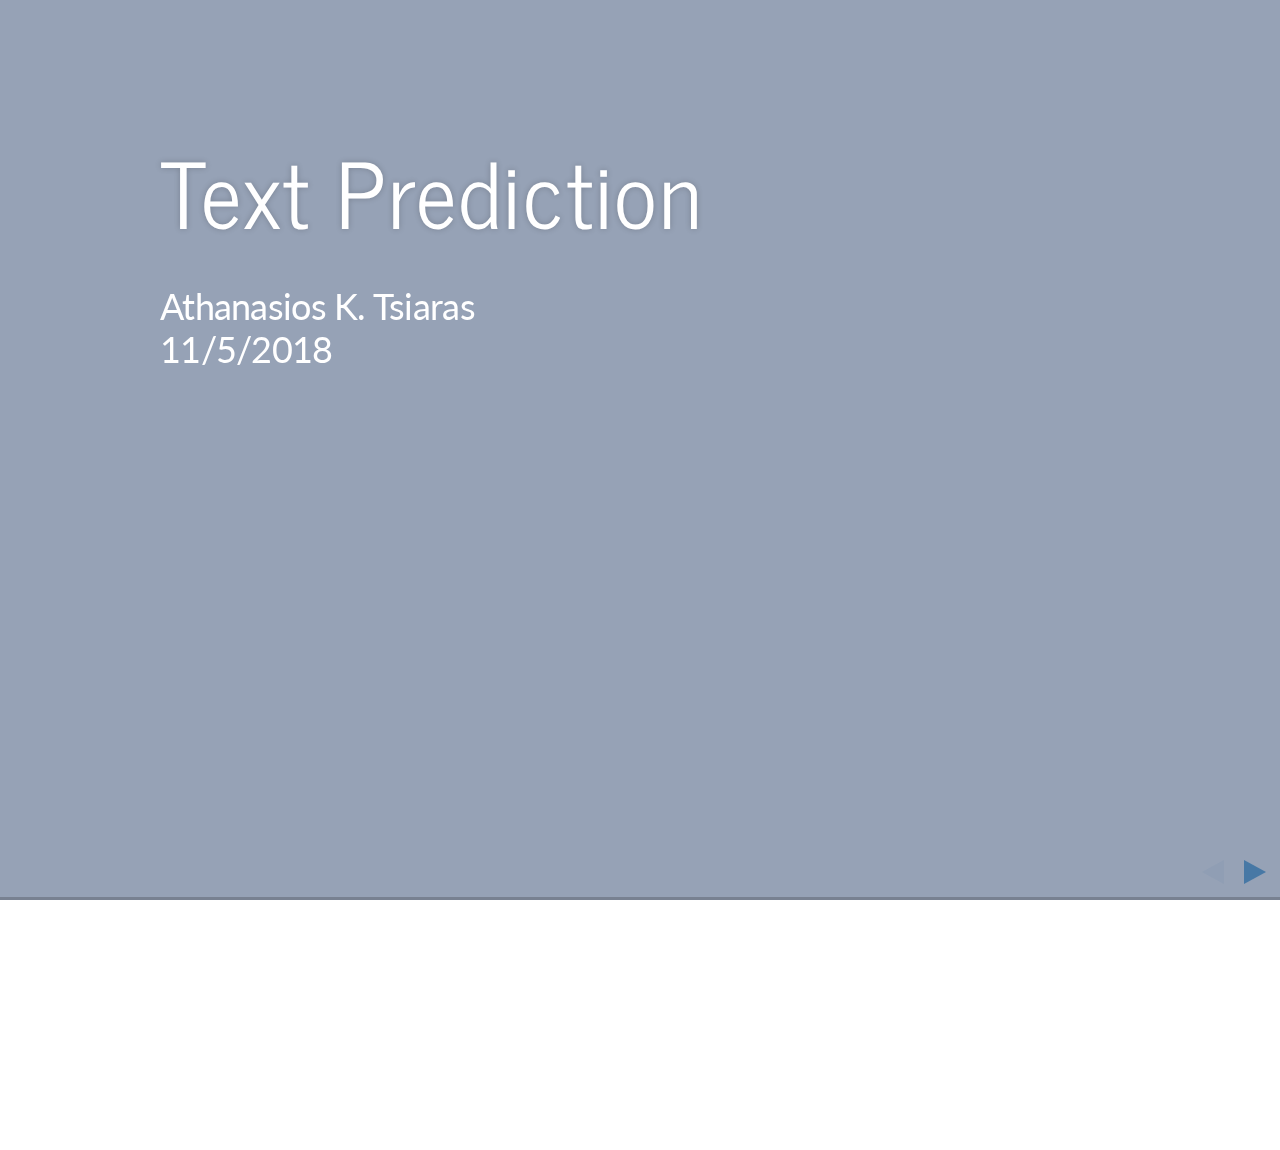
<file: My_Text_Prediction_Algorithm/Slidy_Switfkey-rpubs.html>
<!DOCTYPE html>
<html lang="en">

<head>
  <meta charset="utf-8">
  <title>Text Prediction</title>
    
  <meta name="apple-mobile-web-app-capable" content="yes" />
  <meta name="apple-mobile-web-app-status-bar-style" content="black-translucent" />

  <meta name="viewport" content="width=device-width, initial-scale=1.0, maximum-scale=1.0, user-scalable=no" />
  
    
  <!-- web fonts -->
  <style type="text/css">
@import url('https://fonts.googleapis.com/css?family=News+Cycle:400,700');
@import url('https://fonts.googleapis.com/css?family=Lato:400,700,400italic,700italic');

  </style>    
    
  <!-- reveal.js -->
  <style type="text/css"  >
@charset "UTF-8";/*!
 * reveal.js
 * http://lab.hakim.se/reveal-js
 * MIT licensed
 *
 * Copyright (C) 2013 Hakim El Hattab, http://hakim.se
 */ html,body,.reveal div,.reveal span,.reveal applet,.reveal object,.reveal iframe,.reveal h1,.reveal h2,.reveal h3,.reveal h4,.reveal h5,.reveal h6,.reveal p,.reveal blockquote,.reveal pre,.reveal a,.reveal abbr,.reveal acronym,.reveal address,.reveal big,.reveal cite,.reveal code,.reveal del,.reveal dfn,.reveal em,.reveal img,.reveal ins,.reveal kbd,.reveal q,.reveal s,.reveal samp,.reveal small,.reveal strike,.reveal strong,.reveal sub,.reveal sup,.reveal tt,.reveal var,.reveal b,.reveal u,.reveal i,.reveal center,.reveal dl,.reveal dt,.reveal dd,.reveal ol,.reveal ul,.reveal li,.reveal fieldset,.reveal form,.reveal label,.reveal legend,.reveal table,.reveal caption,.reveal tbody,.reveal tfoot,.reveal thead,.reveal tr,.reveal th,.reveal td,.reveal article,.reveal aside,.reveal canvas,.reveal details,.reveal embed,.reveal figure,.reveal figcaption,.reveal footer,.reveal header,.reveal hgroup,.reveal menu,.reveal nav,.reveal output,.reveal ruby,.reveal section,.reveal summary,.reveal time,.reveal mark,.reveal audio,video{margin:0;padding:0;border:0;font-size:100%;font:inherit;vertical-align:baseline}.reveal article,.reveal aside,.reveal details,.reveal figcaption,.reveal figure,.reveal footer,.reveal header,.reveal hgroup,.reveal menu,.reveal nav,.reveal section{display:block}html,body{width:100%;height:100%;overflow:hidden}body{position:relative;line-height:1}::selection{background:#FF5E99;color:#fff;text-shadow:none}.reveal h1,.reveal h2,.reveal h3,.reveal h4,.reveal h5,.reveal h6{-webkit-hyphens:auto;-moz-hyphens:auto;hyphens:auto;word-wrap:break-word}.reveal h1{font-size:3.77em}.reveal h2{font-size:2.11em}.reveal h3{font-size:1.55em}.reveal h4{font-size:1em}.reveal .slides section .fragment{opacity:0;-webkit-transition:all .2s ease;-moz-transition:all .2s ease;-ms-transition:all .2s ease;-o-transition:all .2s ease;transition:all .2s ease}.reveal .slides section .fragment.visible{opacity:1}.reveal .slides section .fragment.grow{opacity:1}.reveal .slides section .fragment.grow.visible{-webkit-transform:scale(1.3);-moz-transform:scale(1.3);-ms-transform:scale(1.3);-o-transform:scale(1.3);transform:scale(1.3)}.reveal .slides section .fragment.shrink{opacity:1}.reveal .slides section .fragment.shrink.visible{-webkit-transform:scale(0.7);-moz-transform:scale(0.7);-ms-transform:scale(0.7);-o-transform:scale(0.7);transform:scale(0.7)}.reveal .slides section .fragment.zoom-in{opacity:0;-webkit-transform:scale(0.1);-moz-transform:scale(0.1);-ms-transform:scale(0.1);-o-transform:scale(0.1);transform:scale(0.1)}.reveal .slides section .fragment.zoom-in.visible{opacity:1;-webkit-transform:scale(1);-moz-transform:scale(1);-ms-transform:scale(1);-o-transform:scale(1);transform:scale(1)}.reveal .slides section .fragment.roll-in{opacity:0;-webkit-transform:rotateX(90deg);-moz-transform:rotateX(90deg);-ms-transform:rotateX(90deg);-o-transform:rotateX(90deg);transform:rotateX(90deg)}.reveal .slides section .fragment.roll-in.visible{opacity:1;-webkit-transform:rotateX(0);-moz-transform:rotateX(0);-ms-transform:rotateX(0);-o-transform:rotateX(0);transform:rotateX(0)}.reveal .slides section .fragment.fade-out{opacity:1}.reveal .slides section .fragment.fade-out.visible{opacity:0}.reveal .slides section .fragment.highlight-red,.reveal .slides section .fragment.highlight-green,.reveal .slides section .fragment.highlight-blue{opacity:1}.reveal .slides section .fragment.highlight-red.visible{color:#ff2c2d}.reveal .slides section .fragment.highlight-green.visible{color:#17ff2e}.reveal .slides section .fragment.highlight-blue.visible{color:#1b91ff}.reveal:after{content:'';font-style:italic}.reveal img,.reveal video,.reveal iframe{max-width:95%;max-height:95%}.reveal a{position:relative}.reveal strong,.reveal b{font-weight:700}.reveal em,.reveal i{font-style:italic}.reveal ol,.reveal ul{display:inline-block;text-align:left;margin:0 0 0 1em}.reveal ol{list-style-type:decimal}.reveal ul{list-style-type:disc}.reveal ul ul{list-style-type:square}.reveal ul ul ul{list-style-type:circle}.reveal ul ul,.reveal ul ol,.reveal ol ol,.reveal ol ul{display:block;margin-left:40px}.reveal p{margin-bottom:10px;line-height:1.2em}.reveal q,.reveal blockquote{quotes:none}.reveal blockquote{display:block;position:relative;width:70%;margin:5px auto;padding:5px;font-style:italic;background:rgba(255,255,255,.05);box-shadow:0 0 2px rgba(0,0,0,.2)}.reveal blockquote p:first-child,.reveal blockquote p:last-child{display:inline-block}.reveal q{font-style:italic}.reveal pre{display:block;position:relative;width:90%;margin:15px auto;text-align:left;font-size:.55em;font-family:monospace;line-height:1.2em;word-wrap:break-word;box-shadow:0 0 6px rgba(0,0,0,.3)}.reveal code{font-family:monospace}.reveal pre code{padding:5px;overflow:auto;max-height:400px;word-wrap:normal}.reveal table th,.reveal table td{text-align:left;padding-right:.3em}.reveal table th{text-shadow:#fff 1px 1px 2px}.reveal sup{vertical-align:super}.reveal sub{vertical-align:sub}.reveal small{display:inline-block;font-size:.6em;line-height:1.2em;vertical-align:top}.reveal small *{vertical-align:top}.reveal .controls{display:none;position:fixed;width:110px;height:110px;z-index:30;right:10px;bottom:10px}.reveal .controls div{position:absolute;opacity:.05;width:0;height:0;border:12px solid transparent;-moz-transform:scale(.9999);-webkit-transition:all .2s ease;-moz-transition:all .2s ease;-ms-transition:all .2s ease;-o-transition:all .2s ease;transition:all .2s ease}.reveal .controls div.enabled{opacity:.7;cursor:pointer}.reveal .controls div.enabled:active{margin-top:1px}.reveal .controls div.navigate-left{top:42px;border-right-width:22px;border-right-color:#eee}.reveal .controls div.navigate-left.fragmented{opacity:.3}.reveal .controls div.navigate-right{left:74px;top:42px;border-left-width:22px;border-left-color:#eee}.reveal .controls div.navigate-right.fragmented{opacity:.3}.reveal .controls div.navigate-up{left:42px;border-bottom-width:22px;border-bottom-color:#eee}.reveal .controls div.navigate-up.fragmented{opacity:.3}.reveal .controls div.navigate-down{left:42px;top:74px;border-top-width:22px;border-top-color:#eee}.reveal .controls div.navigate-down.fragmented{opacity:.3}.reveal .progress{position:fixed;display:none;height:3px;width:100%;bottom:0;left:0;z-index:10}.reveal .progress:after{content:'';display:'block';position:absolute;height:20px;width:100%;top:-20px}.reveal .progress span{display:block;height:100%;width:0;-webkit-transition:width 800ms cubic-bezier(0.26,.86,.44,.985);-moz-transition:width 800ms cubic-bezier(0.26,.86,.44,.985);-ms-transition:width 800ms cubic-bezier(0.26,.86,.44,.985);-o-transition:width 800ms cubic-bezier(0.26,.86,.44,.985);transition:width 800ms cubic-bezier(0.26,.86,.44,.985)}.reveal .roll{display:inline-block;line-height:1.2;overflow:hidden;vertical-align:top;-webkit-perspective:400px;-moz-perspective:400px;-ms-perspective:400px;perspective:400px;-webkit-perspective-origin:50% 50%;-moz-perspective-origin:50% 50%;-ms-perspective-origin:50% 50%;perspective-origin:50% 50%}.reveal .roll:hover{background:0;text-shadow:none}.reveal .roll span{display:block;position:relative;padding:0 2px;pointer-events:none;-webkit-transition:all 400ms ease;-moz-transition:all 400ms ease;-ms-transition:all 400ms ease;transition:all 400ms ease;-webkit-transform-origin:50% 0;-moz-transform-origin:50% 0;-ms-transform-origin:50% 0;transform-origin:50% 0;-webkit-transform-style:preserve-3d;-moz-transform-style:preserve-3d;-ms-transform-style:preserve-3d;transform-style:preserve-3d;-webkit-backface-visibility:hidden;-moz-backface-visibility:hidden;backface-visibility:hidden}.reveal .roll:hover span{background:rgba(0,0,0,.5);-webkit-transform:translate3d(0px,0,-45px) rotateX(90deg);-moz-transform:translate3d(0px,0,-45px) rotateX(90deg);-ms-transform:translate3d(0px,0,-45px) rotateX(90deg);transform:translate3d(0px,0,-45px) rotateX(90deg)}.reveal .roll span:after{content:attr(data-title);display:block;position:absolute;left:0;top:0;padding:0 2px;-webkit-backface-visibility:hidden;-moz-backface-visibility:hidden;backface-visibility:hidden;-webkit-transform-origin:50% 0;-moz-transform-origin:50% 0;-ms-transform-origin:50% 0;transform-origin:50% 0;-webkit-transform:translate3d(0px,110%,0) rotateX(-90deg);-moz-transform:translate3d(0px,110%,0) rotateX(-90deg);-ms-transform:translate3d(0px,110%,0) rotateX(-90deg);transform:translate3d(0px,110%,0) rotateX(-90deg)}.reveal{position:relative;width:100%;height:100%}.reveal .slides{position:absolute;width:100%;height:100%;left:50%;top:50%;overflow:visible;z-index:1;text-align:center;-webkit-transition:-webkit-perspective .4s ease;-moz-transition:-moz-perspective .4s ease;-ms-transition:-ms-perspective .4s ease;-o-transition:-o-perspective .4s ease;transition:perspective .4s ease;-webkit-perspective:600px;-moz-perspective:600px;-ms-perspective:600px;perspective:600px;-webkit-perspective-origin:0 -100px;-moz-perspective-origin:0 -100px;-ms-perspective-origin:0 -100px;perspective-origin:0 -100px}.reveal .slides>section,.reveal .slides>section>section{display:none;position:absolute;width:100%;padding:20px 0;z-index:10;line-height:1.2em;font-weight:400;-webkit-transform-style:preserve-3d;-moz-transform-style:preserve-3d;-ms-transform-style:preserve-3d;transform-style:preserve-3d;-webkit-transition:-webkit-transform-origin 800ms cubic-bezier(0.26,.86,.44,.985),-webkit-transform 800ms cubic-bezier(0.26,.86,.44,.985),visibility 800ms cubic-bezier(0.26,.86,.44,.985),opacity 800ms cubic-bezier(0.26,.86,.44,.985);-moz-transition:-moz-transform-origin 800ms cubic-bezier(0.26,.86,.44,.985),-moz-transform 800ms cubic-bezier(0.26,.86,.44,.985),visibility 800ms cubic-bezier(0.26,.86,.44,.985),opacity 800ms cubic-bezier(0.26,.86,.44,.985);-ms-transition:-ms-transform-origin 800ms cubic-bezier(0.26,.86,.44,.985),-ms-transform 800ms cubic-bezier(0.26,.86,.44,.985),visibility 800ms cubic-bezier(0.26,.86,.44,.985),opacity 800ms cubic-bezier(0.26,.86,.44,.985);-o-transition:-o-transform-origin 800ms cubic-bezier(0.26,.86,.44,.985),-o-transform 800ms cubic-bezier(0.26,.86,.44,.985),visibility 800ms cubic-bezier(0.26,.86,.44,.985),opacity 800ms cubic-bezier(0.26,.86,.44,.985);transition:transform-origin 800ms cubic-bezier(0.26,.86,.44,.985),transform 800ms cubic-bezier(0.26,.86,.44,.985),visibility 800ms cubic-bezier(0.26,.86,.44,.985),opacity 800ms cubic-bezier(0.26,.86,.44,.985)}.reveal[data-transition-speed=fast] .slides section{-webkit-transition-duration:400ms;-moz-transition-duration:400ms;-ms-transition-duration:400ms;transition-duration:400ms}.reveal[data-transition-speed=slow] .slides section{-webkit-transition-duration:1200ms;-moz-transition-duration:1200ms;-ms-transition-duration:1200ms;transition-duration:1200ms}.reveal .slides section[data-transition-speed=fast]{-webkit-transition-duration:400ms;-moz-transition-duration:400ms;-ms-transition-duration:400ms;transition-duration:400ms}.reveal .slides section[data-transition-speed=slow]{-webkit-transition-duration:1200ms;-moz-transition-duration:1200ms;-ms-transition-duration:1200ms;transition-duration:1200ms}.reveal .slides>section{left:-50%;top:-50%}.reveal .slides>section.stack{padding-top:0;padding-bottom:0}.reveal .slides>section.present,.reveal .slides>section>section.present{display:block;z-index:11;opacity:1}.reveal.center,.reveal.center .slides,.reveal.center .slides section{min-height:auto!important}.reveal .slides>section[data-transition=default].past,.reveal .slides>section.past{display:block;opacity:0;-webkit-transform:translate3d(-100%,0,0) rotateY(-90deg) translate3d(-100%,0,0);-moz-transform:translate3d(-100%,0,0) rotateY(-90deg) translate3d(-100%,0,0);-ms-transform:translate3d(-100%,0,0) rotateY(-90deg) translate3d(-100%,0,0);transform:translate3d(-100%,0,0) rotateY(-90deg) translate3d(-100%,0,0)}.reveal .slides>section[data-transition=default].future,.reveal .slides>section.future{display:block;opacity:0;-webkit-transform:translate3d(100%,0,0) rotateY(90deg) translate3d(100%,0,0);-moz-transform:translate3d(100%,0,0) rotateY(90deg) translate3d(100%,0,0);-ms-transform:translate3d(100%,0,0) rotateY(90deg) translate3d(100%,0,0);transform:translate3d(100%,0,0) rotateY(90deg) translate3d(100%,0,0)}.reveal .slides>section>section[data-transition=default].past,.reveal .slides>section>section.past{display:block;opacity:0;-webkit-transform:translate3d(0,-300px,0) rotateX(70deg) translate3d(0,-300px,0);-moz-transform:translate3d(0,-300px,0) rotateX(70deg) translate3d(0,-300px,0);-ms-transform:translate3d(0,-300px,0) rotateX(70deg) translate3d(0,-300px,0);transform:translate3d(0,-300px,0) rotateX(70deg) translate3d(0,-300px,0)}.reveal .slides>section>section[data-transition=default].future,.reveal .slides>section>section.future{display:block;opacity:0;-webkit-transform:translate3d(0,300px,0) rotateX(-70deg) translate3d(0,300px,0);-moz-transform:translate3d(0,300px,0) rotateX(-70deg) translate3d(0,300px,0);-ms-transform:translate3d(0,300px,0) rotateX(-70deg) translate3d(0,300px,0);transform:translate3d(0,300px,0) rotateX(-70deg) translate3d(0,300px,0)}.reveal .slides>section[data-transition=concave].past,.reveal.concave .slides>section.past{-webkit-transform:translate3d(-100%,0,0) rotateY(90deg) translate3d(-100%,0,0);-moz-transform:translate3d(-100%,0,0) rotateY(90deg) translate3d(-100%,0,0);-ms-transform:translate3d(-100%,0,0) rotateY(90deg) translate3d(-100%,0,0);transform:translate3d(-100%,0,0) rotateY(90deg) translate3d(-100%,0,0)}.reveal .slides>section[data-transition=concave].future,.reveal.concave .slides>section.future{-webkit-transform:translate3d(100%,0,0) rotateY(-90deg) translate3d(100%,0,0);-moz-transform:translate3d(100%,0,0) rotateY(-90deg) translate3d(100%,0,0);-ms-transform:translate3d(100%,0,0) rotateY(-90deg) translate3d(100%,0,0);transform:translate3d(100%,0,0) rotateY(-90deg) translate3d(100%,0,0)}.reveal .slides>section>section[data-transition=concave].past,.reveal.concave .slides>section>section.past{-webkit-transform:translate3d(0,-80%,0) rotateX(-70deg) translate3d(0,-80%,0);-moz-transform:translate3d(0,-80%,0) rotateX(-70deg) translate3d(0,-80%,0);-ms-transform:translate3d(0,-80%,0) rotateX(-70deg) translate3d(0,-80%,0);transform:translate3d(0,-80%,0) rotateX(-70deg) translate3d(0,-80%,0)}.reveal .slides>section>section[data-transition=concave].future,.reveal.concave .slides>section>section.future{-webkit-transform:translate3d(0,80%,0) rotateX(70deg) translate3d(0,80%,0);-moz-transform:translate3d(0,80%,0) rotateX(70deg) translate3d(0,80%,0);-ms-transform:translate3d(0,80%,0) rotateX(70deg) translate3d(0,80%,0);transform:translate3d(0,80%,0) rotateX(70deg) translate3d(0,80%,0)}.reveal .slides>section[data-transition=zoom].past,.reveal.zoom .slides>section.past{opacity:0;visibility:hidden;-webkit-transform:scale(16);-moz-transform:scale(16);-ms-transform:scale(16);-o-transform:scale(16);transform:scale(16)}.reveal .slides>section[data-transition=zoom].future,.reveal.zoom .slides>section.future{opacity:0;visibility:hidden;-webkit-transform:scale(0.2);-moz-transform:scale(0.2);-ms-transform:scale(0.2);-o-transform:scale(0.2);transform:scale(0.2)}.reveal .slides>section>section[data-transition=zoom].past,.reveal.zoom .slides>section>section.past{-webkit-transform:translate(0,-150%);-moz-transform:translate(0,-150%);-ms-transform:translate(0,-150%);-o-transform:translate(0,-150%);transform:translate(0,-150%)}.reveal .slides>section>section[data-transition=zoom].future,.reveal.zoom .slides>section>section.future{-webkit-transform:translate(0,150%);-moz-transform:translate(0,150%);-ms-transform:translate(0,150%);-o-transform:translate(0,150%);transform:translate(0,150%)}.reveal.linear section{-webkit-backface-visibility:hidden;-moz-backface-visibility:hidden;-ms-backface-visibility:hidden;backface-visibility:hidden}.reveal .slides>section[data-transition=linear].past,.reveal.linear .slides>section.past{-webkit-transform:translate(-150%,0);-moz-transform:translate(-150%,0);-ms-transform:translate(-150%,0);-o-transform:translate(-150%,0);transform:translate(-150%,0)}.reveal .slides>section[data-transition=linear].future,.reveal.linear .slides>section.future{-webkit-transform:translate(150%,0);-moz-transform:translate(150%,0);-ms-transform:translate(150%,0);-o-transform:translate(150%,0);transform:translate(150%,0)}.reveal .slides>section>section[data-transition=linear].past,.reveal.linear .slides>section>section.past{-webkit-transform:translate(0,-150%);-moz-transform:translate(0,-150%);-ms-transform:translate(0,-150%);-o-transform:translate(0,-150%);transform:translate(0,-150%)}.reveal .slides>section>section[data-transition=linear].future,.reveal.linear .slides>section>section.future{-webkit-transform:translate(0,150%);-moz-transform:translate(0,150%);-ms-transform:translate(0,150%);-o-transform:translate(0,150%);transform:translate(0,150%)}.reveal.cube .slides{-webkit-perspective:1300px;-moz-perspective:1300px;-ms-perspective:1300px;perspective:1300px}.reveal.cube .slides section{padding:30px;min-height:700px;-webkit-backface-visibility:hidden;-moz-backface-visibility:hidden;-ms-backface-visibility:hidden;backface-visibility:hidden;-webkit-box-sizing:border-box;-moz-box-sizing:border-box;box-sizing:border-box}.reveal.center.cube .slides section{min-height:auto}.reveal.cube .slides section:not(.stack):before{content:'';position:absolute;display:block;width:100%;height:100%;left:0;top:0;background:rgba(0,0,0,.1);border-radius:4px;-webkit-transform:translateZ(-20px);-moz-transform:translateZ(-20px);-ms-transform:translateZ(-20px);-o-transform:translateZ(-20px);transform:translateZ(-20px)}.reveal.cube .slides section:not(.stack):after{content:'';position:absolute;display:block;width:90%;height:30px;left:5%;bottom:0;background:0;z-index:1;border-radius:4px;box-shadow:0 95px 25px rgba(0,0,0,.2);-webkit-transform:translateZ(-90px) rotateX(65deg);-moz-transform:translateZ(-90px) rotateX(65deg);-ms-transform:translateZ(-90px) rotateX(65deg);-o-transform:translateZ(-90px) rotateX(65deg);transform:translateZ(-90px) rotateX(65deg)}.reveal.cube .slides>section.stack{padding:0;background:0}.reveal.cube .slides>section.past{-webkit-transform-origin:100% 0;-moz-transform-origin:100% 0;-ms-transform-origin:100% 0;transform-origin:100% 0;-webkit-transform:translate3d(-100%,0,0) rotateY(-90deg);-moz-transform:translate3d(-100%,0,0) rotateY(-90deg);-ms-transform:translate3d(-100%,0,0) rotateY(-90deg);transform:translate3d(-100%,0,0) rotateY(-90deg)}.reveal.cube .slides>section.future{-webkit-transform-origin:0 0;-moz-transform-origin:0 0;-ms-transform-origin:0 0;transform-origin:0 0;-webkit-transform:translate3d(100%,0,0) rotateY(90deg);-moz-transform:translate3d(100%,0,0) rotateY(90deg);-ms-transform:translate3d(100%,0,0) rotateY(90deg);transform:translate3d(100%,0,0) rotateY(90deg)}.reveal.cube .slides>section>section.past{-webkit-transform-origin:0 100%;-moz-transform-origin:0 100%;-ms-transform-origin:0 100%;transform-origin:0 100%;-webkit-transform:translate3d(0,-100%,0) rotateX(90deg);-moz-transform:translate3d(0,-100%,0) rotateX(90deg);-ms-transform:translate3d(0,-100%,0) rotateX(90deg);transform:translate3d(0,-100%,0) rotateX(90deg)}.reveal.cube .slides>section>section.future{-webkit-transform-origin:0 0;-moz-transform-origin:0 0;-ms-transform-origin:0 0;transform-origin:0 0;-webkit-transform:translate3d(0,100%,0) rotateX(-90deg);-moz-transform:translate3d(0,100%,0) rotateX(-90deg);-ms-transform:translate3d(0,100%,0) rotateX(-90deg);transform:translate3d(0,100%,0) rotateX(-90deg)}.reveal.page .slides{-webkit-perspective-origin:0 50%;-moz-perspective-origin:0 50%;-ms-perspective-origin:0 50%;perspective-origin:0 50%;-webkit-perspective:3000px;-moz-perspective:3000px;-ms-perspective:3000px;perspective:3000px}.reveal.page .slides section{padding:30px;min-height:700px;-webkit-box-sizing:border-box;-moz-box-sizing:border-box;box-sizing:border-box}.reveal.page .slides section.past{z-index:12}.reveal.page .slides section:not(.stack):before{content:'';position:absolute;display:block;width:100%;height:100%;left:0;top:0;background:rgba(0,0,0,.1);-webkit-transform:translateZ(-20px);-moz-transform:translateZ(-20px);-ms-transform:translateZ(-20px);-o-transform:translateZ(-20px);transform:translateZ(-20px)}.reveal.page .slides section:not(.stack):after{content:'';position:absolute;display:block;width:90%;height:30px;left:5%;bottom:0;background:0;z-index:1;border-radius:4px;box-shadow:0 95px 25px rgba(0,0,0,.2);-webkit-transform:translateZ(-90px) rotateX(65deg)}.reveal.page .slides>section.stack{padding:0;background:0}.reveal.page .slides>section.past{-webkit-transform-origin:0 0;-moz-transform-origin:0 0;-ms-transform-origin:0 0;transform-origin:0 0;-webkit-transform:translate3d(-40%,0,0) rotateY(-80deg);-moz-transform:translate3d(-40%,0,0) rotateY(-80deg);-ms-transform:translate3d(-40%,0,0) rotateY(-80deg);transform:translate3d(-40%,0,0) rotateY(-80deg)}.reveal.page .slides>section.future{-webkit-transform-origin:100% 0;-moz-transform-origin:100% 0;-ms-transform-origin:100% 0;transform-origin:100% 0;-webkit-transform:translate3d(0,0,0);-moz-transform:translate3d(0,0,0);-ms-transform:translate3d(0,0,0);transform:translate3d(0,0,0)}.reveal.page .slides>section>section.past{-webkit-transform-origin:0 0;-moz-transform-origin:0 0;-ms-transform-origin:0 0;transform-origin:0 0;-webkit-transform:translate3d(0,-40%,0) rotateX(80deg);-moz-transform:translate3d(0,-40%,0) rotateX(80deg);-ms-transform:translate3d(0,-40%,0) rotateX(80deg);transform:translate3d(0,-40%,0) rotateX(80deg)}.reveal.page .slides>section>section.future{-webkit-transform-origin:0 100%;-moz-transform-origin:0 100%;-ms-transform-origin:0 100%;transform-origin:0 100%;-webkit-transform:translate3d(0,0,0);-moz-transform:translate3d(0,0,0);-ms-transform:translate3d(0,0,0);transform:translate3d(0,0,0)}.reveal .slides section[data-transition=fade],.reveal.fade .slides section,.reveal.fade .slides>section>section{-webkit-transform:none;-moz-transform:none;-ms-transform:none;-o-transform:none;transform:none;-webkit-transition:opacity .5s;-moz-transition:opacity .5s;-ms-transition:opacity .5s;-o-transition:opacity .5s;transition:opacity .5s}.reveal.fade.overview .slides section,.reveal.fade.overview .slides>section>section,.reveal.fade.exit-overview .slides section,.reveal.fade.exit-overview .slides>section>section{-webkit-transition:none;-moz-transition:none;-ms-transition:none;-o-transition:none;transition:none}.reveal .slides section[data-transition=none],.reveal.none .slides section{-webkit-transform:none;-moz-transform:none;-ms-transform:none;-o-transform:none;transform:none;-webkit-transition:none;-moz-transition:none;-ms-transition:none;-o-transition:none;transition:none}.reveal.overview .slides{-webkit-perspective-origin:0 0;-moz-perspective-origin:0 0;-ms-perspective-origin:0 0;perspective-origin:0 0;-webkit-perspective:700px;-moz-perspective:700px;-ms-perspective:700px;perspective:700px}.reveal.overview .slides section{height:600px;overflow:hidden;opacity:1!important;visibility:visible!important;cursor:pointer;background:rgba(0,0,0,.1)}.reveal.overview .slides section .fragment{opacity:1}.reveal.overview .slides section:after,.reveal.overview .slides section:before{display:none!important}.reveal.overview .slides section>section{opacity:1;cursor:pointer}.reveal.overview .slides section:hover{background:rgba(0,0,0,.3)}.reveal.overview .slides section.present{background:rgba(0,0,0,.3)}.reveal.overview .slides>section.stack{padding:0;background:0;overflow:visible}.reveal .pause-overlay{position:absolute;top:0;left:0;width:100%;height:100%;background:#000;visibility:hidden;opacity:0;z-index:100;-webkit-transition:all 1s ease;-moz-transition:all 1s ease;-ms-transition:all 1s ease;-o-transition:all 1s ease;transition:all 1s ease}.reveal.paused .pause-overlay{visibility:visible;opacity:1}.no-transforms{overflow-y:auto}.no-transforms .reveal .slides{position:relative;width:80%;height:auto!important;top:0;left:50%;margin:0;text-align:center}.no-transforms .reveal .controls,.no-transforms .reveal .progress{display:none!important}.no-transforms .reveal .slides section{display:block!important;opacity:1!important;position:relative!important;height:auto;min-height:auto;top:0;left:-50%;margin:70px 0;-webkit-transform:none;-moz-transform:none;-ms-transform:none;-o-transform:none;transform:none}.no-transforms .reveal .slides section section{left:0}.no-transition{-webkit-transition:none;-moz-transition:none;-ms-transition:none;-o-transition:none;transition:none}.reveal .state-background{position:absolute;width:100%;height:100%;background:rgba(0,0,0,0);-webkit-transition:background 800ms ease;-moz-transition:background 800ms ease;-ms-transition:background 800ms ease;-o-transition:background 800ms ease;transition:background 800ms ease}.alert .reveal .state-background{background:rgba(200,50,30,.6)}.soothe .reveal .state-background{background:rgba(50,200,90,.4)}.blackout .reveal .state-background{background:rgba(0,0,0,.6)}.whiteout .reveal .state-background{background:rgba(255,255,255,.6)}.cobalt .reveal .state-background{background:rgba(22,152,213,.6)}.mint .reveal .state-background{background:rgba(22,213,75,.6)}.submerge .reveal .state-background{background:rgba(12,25,77,.6)}.lila .reveal .state-background{background:rgba(180,50,140,.6)}.sunset .reveal .state-background{background:rgba(255,122,0,.6)}.reveal.rtl .slides,.reveal.rtl .slides h1,.reveal.rtl .slides h2,.reveal.rtl .slides h3,.reveal.rtl .slides h4,.reveal.rtl .slides h5,.reveal.rtl .slides h6{direction:rtl;font-family:sans-serif}.reveal.rtl pre,.reveal.rtl code{direction:ltr}.reveal.rtl ol,.reveal.rtl ul{text-align:right}.reveal.rtl .progress span{float:right}.reveal aside.notes{display:none}.zoomed .reveal *,.zoomed .reveal :before,.zoomed .reveal :after{-webkit-transform:none!important;-moz-transform:none!important;-ms-transform:none!important;transform:none!important;-webkit-backface-visibility:visible!important;-moz-backface-visibility:visible!important;-ms-backface-visibility:visible!important;backface-visibility:visible!important}.zoomed .reveal .progress,.zoomed .reveal .controls{opacity:0}.zoomed .reveal .roll span{background:0}.zoomed .reveal .roll span:after{visibility:hidden}
</style>
  <style type="text/css"  >
/**
 * A simple theme for reveal.js presentations, similar
 * to the default theme. The accent color is darkblue.
 *
 * This theme is Copyright (C) 2012 Owen Versteeg, https://github.com/StereotypicalApps. It is MIT licensed.
 * reveal.js is Copyright (C) 2011-2012 Hakim El Hattab, http://hakim.se
 */
/*********************************************
 * GLOBAL STYLES
 *********************************************/
body {
  background: white;
  background-color: white; }

.reveal {
  font-family: "Lato", sans-serif;
  font-size: 36px;
  font-weight: 200;
  letter-spacing: -0.02em;
  color: black; }

::selection {
  color: white;
  background: rgba(0, 0, 0, 0.99);
  text-shadow: none; }

/*********************************************
 * HEADERS
 *********************************************/
.reveal h1,
.reveal h2,
.reveal h3,
.reveal h4,
.reveal h5,
.reveal h6 {
  margin: 0 0 20px 0;
  color: black;
  font-family: "News Cycle", Impact, sans-serif;
  line-height: 0.9em;
  letter-spacing: 0.02em;
  text-transform: none;
  text-shadow: none; }

.reveal h1 {
  text-shadow: 0px 0px 6px rgba(0, 0, 0, 0.2); }

/*********************************************
 * LINKS
 *********************************************/
.reveal a:not(.image) {
  color: darkblue;
  text-decoration: none;
  -webkit-transition: color .15s ease;
  -moz-transition: color .15s ease;
  -ms-transition: color .15s ease;
  -o-transition: color .15s ease;
  transition: color .15s ease; }

.reveal a:not(.image):hover {
  color: #0000f1;
  text-shadow: none;
  border: none; }

.reveal .roll span:after {
  color: #fff;
  background: #00003f; }

/*********************************************
 * IMAGES
 *********************************************/
.reveal section img {
  margin: 15px 0px;
  background: rgba(255, 255, 255, 0.12);
  border: 4px solid black;
  box-shadow: 0 0 10px rgba(0, 0, 0, 0.15);
  -webkit-transition: all .2s linear;
  -moz-transition: all .2s linear;
  -ms-transition: all .2s linear;
  -o-transition: all .2s linear;
  transition: all .2s linear; }

.reveal a:hover img {
  background: rgba(255, 255, 255, 0.2);
  border-color: darkblue;
  box-shadow: 0 0 20px rgba(0, 0, 0, 0.55); }

/*********************************************
 * NAVIGATION CONTROLS
 *********************************************/
.reveal .controls div.navigate-left,
.reveal .controls div.navigate-left.enabled {
  border-right-color: darkblue; }

.reveal .controls div.navigate-right,
.reveal .controls div.navigate-right.enabled {
  border-left-color: darkblue; }

.reveal .controls div.navigate-up,
.reveal .controls div.navigate-up.enabled {
  border-bottom-color: darkblue; }

.reveal .controls div.navigate-down,
.reveal .controls div.navigate-down.enabled {
  border-top-color: darkblue; }

.reveal .controls div.navigate-left.enabled:hover {
  border-right-color: #0000f1; }

.reveal .controls div.navigate-right.enabled:hover {
  border-left-color: #0000f1; }

.reveal .controls div.navigate-up.enabled:hover {
  border-bottom-color: #0000f1; }

.reveal .controls div.navigate-down.enabled:hover {
  border-top-color: #0000f1; }

/*********************************************
 * PROGRESS BAR
 *********************************************/
.reveal .progress {
  background: rgba(0, 0, 0, 0.2); }

.reveal .progress span {
  background: darkblue;
  -webkit-transition: width 800ms cubic-bezier(0.26, 0.86, 0.44, 0.985);
  -moz-transition: width 800ms cubic-bezier(0.26, 0.86, 0.44, 0.985);
  -ms-transition: width 800ms cubic-bezier(0.26, 0.86, 0.44, 0.985);
  -o-transition: width 800ms cubic-bezier(0.26, 0.86, 0.44, 0.985);
  transition: width 800ms cubic-bezier(0.26, 0.86, 0.44, 0.985); }

</style>
 
  <style type="text/css">

.reveal h1 { 
  font-size: 2.5em; 
}

.reveal h1,
.reveal h2,
.reveal h3,
.reveal h4,
.reveal h5,
.reveal h6 { 
   margin-bottom: .6em;    
}

.reveal p,
.reveal table {
   margin-bottom: 1em; 
}

.reveal li {
   margin-bottom: .4em;
}

.reveal ul ul,
.reveal ul ol,
.reveal ol ol,
.reveal ol ul {
	margin-top: .4em;
}

.reveal .slides {
  text-align: left;
}

.reveal small {
	font-size: 0.85em;
}

.reveal pre {   
  margin-top: 0;
  max-width: 95%;
  border: 1px solid #ccc;
  white-space: pre-wrap;
  margin-bottom: 1em; 
}

.reveal pre code {
  display: block; padding: 0.5em;
  font-size: 1.6em;
  line-height: 1.1em;
  background-color: white;
  overflow: visible;
  max-height: none;
  word-wrap: normal;
}

.reveal code {
  overflow: visible;
  max-height: none;
}

.reveal code.r {
  background-color: #F8F8F8;
}

.reveal code.cpp {
  background-color: #F8F8F8;
}

.reveal section del {
   text-decoration: none;
   color: #AAB1BA;
}

.reveal section img {
   border: none;
}

.reveal section .fieldError {
  margin-bottom: 25px;
}

.reveal section .fieldError span {
  color: red;
}

.prompt .reveal .state-background {
   background: #C6D7DC;
}

.quiz-multichoice .reveal .state-background {
  background: rgba(254,220,179,1);
}

.quiz-multichoice .reveal ul {
  list-style-type: none;
  margin-bottom: 30px;
}

.quiz-multichoice .reveal li {
  margin-top: 15px;
}

.quiz-multichoice .reveal .quizFeedback {
  margin-bottom: 30px;
}

.quiz-multichoice .reveal .quizFeedback img {
  border: none;
  box-shadow: none;
  background: transparent;
  float: left;
  margin-top: -15px;
}

.quiz-multichoice .reveal .quizFeedback span {
  font-size: 1.4em; 
  margin-left: 12px;
}

.section .reveal .state-background {
   background: #96A2B6;
}

.section .reveal h1,
.section .reveal h2,
.section .reveal p {
   color: white;
   margin-top: 50px;
}

.sub-section .reveal .state-background {
  background: #E7E8EA
}

.sub-section .reveal h2,
.sub-section .reveal p {
  color: #63717B;
  margin-top: 50px;
}

.reveal strong {
  color: #25679E;
}

.reveal .controls {
  right: -20px;
  bottom: 5px;
}

.reveal .controls div.navigate-left {
  top: 75px;
}

.reveal .controls div.navigate-right {
  left: 54px;
  top: 75px;
}


.reveal .controls div.navigate-up {
  display: none;
}

.reveal .controls div.navigate-down {
  display: none;
}

/*********************************************
 * NAVIGATION CONTROLS
 *********************************************/
 
.reveal .controls div.navigate-left,
.reveal .controls div.navigate-left.enabled {
  border-right-color: #25679E;
}

.reveal .controls div.navigate-right,
.reveal .controls div.navigate-right.enabled {
  border-left-color: #25679E;
}

.reveal .controls div.navigate-up,
.reveal .controls div.navigate-up.enabled {
  border-bottom-color: #25679E;
}

.reveal .controls div.navigate-down,
.reveal .controls div.navigate-down.enabled {
  border-top-color: #25679E;
}

.reveal .controls div.navigate-left.enabled:hover {
  border-right-color: #267EC8;
}

.reveal .controls div.navigate-right.enabled:hover {
  border-left-color: #267EC8;
}

.reveal .controls div.navigate-up.enabled:hover {
  border-bottom-color: #267EC8;
}

.reveal .controls div.navigate-down.enabled:hover {
  border-top-color: #267EC8;
}

.reveal .progress span {
  background: #25679E;
}

.reveal .slides>section,
.reveal .slides>section>section {
  padding: 0px 0px;
}


.reveal table {
  border-width: 1px;
  border-spacing: 2px;
  border-style: dotted;
  border-color: gray;
  border-collapse: collapse;
  font-size: 0.7em;
}

.reveal table th {
  border-width: 1px;
  padding-left: 10px;
  padding-right: 25px;
  font-weight: bold;
  border-style: dotted;
  border-color: gray;
}

.reveal table td {
  border-width: 1px;
  padding-left: 10px;
  padding-right: 25px;
  border-style: dotted;
  border-color: gray;
}

.reveal blockquote {
  display: block;
  position: relative;
  width: 90%;
  margin: 5px auto;
  padding: 5px;

  font-style: normal;
  background: #C6D7DC;
  border: 1px solid #C6D7DC;
  box-shadow: none;
}

.reveal blockquote p:first-child,
.reveal blockquote p:last-child {
  display: block;
}

.reveal blockquote:before {
  content: '';
}

.reveal blockquote:after {
    content: '';
}


.reveal ol,
.reveal ul {
	margin: 0 0 .5em 1.2em;
}

.reveal .slides section {
   height: 100%;
}

.reveal .slides section .slideContent h2 {
   font-size: 1.3em;
   font-weight: bold;
}

.reveal .slides section .slideContent h3 {
   font-size: 1.1em;
   font-weight: bold;
}

.reveal .slides section .column {
   position: fixed;
   width: 48%;
   top: 2.5em;
   bottom: 0;
}

.reveal .slides section .column1 {
   left: 0;
}

.reveal .slides section .column2 {
   right: 0;
}

.reveal .slides section .column img {
   max-width: 95%;
   max-height: 95%;
   height: auto;
}

.reveal .slides section .mediaOnly {
   position: absolute;
   width: 100%;
   top: 2.5em;
   bottom: 0;
}

.reveal .slides section .mediaOnly img {
   max-width: 90%;
   max-height: 90%;
   height: auto;
}

.reveal .slides section .mediaInline img {
   max-width: 90%;
   max-height: 50%;
   width: auto;
}

.reveal .slides section .mediaOnly video {
   height: 90%;
   width: 90%;
}

.reveal .slides section .mediaInline video {
   height: 50%;
   width: 90%;
}

.reveal .slides section .noTitle {
   top: 0;
}





.reveal {
  font-family: "Lato", sans-serif;
}
  
.reveal h1,
.reveal h2,
.reveal h3,
.reveal h4,
.reveal h5,
.reveal h6 {
  font-family: "News Cycle", Impact, sans-serif;
}



  </style>
  
  <!-- reveal print css -->
  <style type="text/css" media="print" >
/* Default Print Stylesheet Template
   by Rob Glazebrook of CSSnewbie.com
   Last Updated: June 4, 2008

   Feel free (nay, compelled) to edit, append, and
   manipulate this file as you see fit. */


/* SECTION 1: Set default width, margin, float, and
   background. This prevents elements from extending
   beyond the edge of the printed page, and prevents
   unnecessary background images from printing */

* {
	-webkit-print-color-adjust: exact;
}

body {
	font-size: 18pt;
	width: auto;
	height: auto;
	border: 0;
	padding: 0;
	float: none !important;
	overflow: visible;
}

html {
	width: 100%;
	height: 100%;
	overflow: visible;
}

@page {
	size: letter landscape;
	margin: 0;
}

/* SECTION 2: Remove any elements not needed in print.
   This would include navigation, ads, sidebars, etc. */
.nestedarrow,
.controls,
.reveal .progress,
.reveal.overview,
.fork-reveal,
.share-reveal,
.state-background {
	display: none !important;
}

/* SECTION 3: Set body font face, size, and color.
   Consider using a serif font for readability. */
body, p, td, li, div {
	font-size: 18pt;
}

/* SECTION 4: Set heading font face, sizes, and color.
   Diffrentiate your headings from your body text.
   Perhaps use a large sans-serif for distinction. */
h1,h2,h3,h4,h5,h6 {
	text-shadow: 0 0 0 #000 !important;
}

/* SECTION 5: Make hyperlinks more usable.
   Ensure links are underlined, and consider appending
   the URL to the end of the link for usability. */
a:link,
a:visited {
	font-weight: bold;
	text-decoration: underline;
}


/* SECTION 6: more reveal.js specific additions by @skypanther */
ul, ol, div, p {
	visibility: visible;
	position: static;
	width: auto;
	height: auto;
	display: block;
	overflow: visible;
	margin: auto;
}
.reveal .slides {
	position: static;
	width: 100%;
	height: auto;

	left: auto;
	top: auto;
	margin-left: auto;
	margin-right: auto;
	margin-top: auto;
	padding: auto;

	overflow: visible;
	display: block;

	text-align: center;

	-webkit-perspective: none;
	   -moz-perspective: none;
	    -ms-perspective: none;
	        perspective: none;

	-webkit-perspective-origin: 50% 50%; /* there isn't a none/auto value but 50-50 is the default */
	   -moz-perspective-origin: 50% 50%;
	    -ms-perspective-origin: 50% 50%;
	        perspective-origin: 50% 50%;
}
.reveal .slides section {

	page-break-after: always !important;

	visibility: visible !important;
	position: static !important;
	width: 100% !important;
	height: auto !important;
	min-height: initial !important;
	display: block !important;
	overflow: visible !important;

	left: 0 !important;
	top: 0 !important;
	margin-left: 0px !important;
	margin-top: 50px !important;
	padding: 20px 0px !important;

	opacity: 1 !important;

	-webkit-transform-style: flat !important;
	   -moz-transform-style: flat !important;
	    -ms-transform-style: flat !important;
	        transform-style: flat !important;

	-webkit-transform: none !important;
	   -moz-transform: none !important;
	    -ms-transform: none !important;
	        transform: none !important;
}
.reveal section.stack {
	margin: 0px !important;
	padding: 0px !important;
	page-break-after: avoid !important;
}
.reveal section .fragment {
	opacity: 1 !important;
	visibility: visible !important;

	-webkit-transform: none !important;
	   -moz-transform: none !important;
	    -ms-transform: none !important;
	        transform: none !important;
}
.reveal img {
	box-shadow: none;
}
.reveal .roll {
	overflow: visible;
	line-height: 1em;
}
.reveal small a {
	font-size: 16pt !important;
}

</style>
  
<!-- Styles for R syntax highlighter -->
<style type="text/css">
   pre .operator,
   pre .paren {
     color: rgb(104, 118, 135)
   }

   pre .literal {
     color: rgb(88, 72, 246)
   }

   pre .number {
     color: rgb(0, 0, 205);
   }

   pre .comment {
     color: rgb(76, 136, 107);
   }

   pre .keyword {
     color: rgb(0, 0, 255);
   }

   pre .identifier {
     color: rgb(0, 0, 0);
   }

   pre .string {
     color: rgb(3, 106, 7);
   }
</style>

<!-- R syntax highlighter -->
<script type="text/javascript">
var hljs=new function(){function m(p){return p.replace(/&/gm,"&amp;").replace(/</gm,"&lt;")}function f(r,q,p){return RegExp(q,"m"+(r.cI?"i":"")+(p?"g":""))}function b(r){for(var p=0;p<r.childNodes.length;p++){var q=r.childNodes[p];if(q.nodeName=="CODE"){return q}if(!(q.nodeType==3&&q.nodeValue.match(/\s+/))){break}}}function h(t,s){var p="";for(var r=0;r<t.childNodes.length;r++){if(t.childNodes[r].nodeType==3){var q=t.childNodes[r].nodeValue;if(s){q=q.replace(/\n/g,"")}p+=q}else{if(t.childNodes[r].nodeName=="BR"){p+="\n"}else{p+=h(t.childNodes[r])}}}if(/MSIE [678]/.test(navigator.userAgent)){p=p.replace(/\r/g,"\n")}return p}function a(s){var r=s.className.split(/\s+/);r=r.concat(s.parentNode.className.split(/\s+/));for(var q=0;q<r.length;q++){var p=r[q].replace(/^language-/,"");if(e[p]){return p}}}function c(q){var p=[];(function(s,t){for(var r=0;r<s.childNodes.length;r++){if(s.childNodes[r].nodeType==3){t+=s.childNodes[r].nodeValue.length}else{if(s.childNodes[r].nodeName=="BR"){t+=1}else{if(s.childNodes[r].nodeType==1){p.push({event:"start",offset:t,node:s.childNodes[r]});t=arguments.callee(s.childNodes[r],t);p.push({event:"stop",offset:t,node:s.childNodes[r]})}}}}return t})(q,0);return p}function k(y,w,x){var q=0;var z="";var s=[];function u(){if(y.length&&w.length){if(y[0].offset!=w[0].offset){return(y[0].offset<w[0].offset)?y:w}else{return w[0].event=="start"?y:w}}else{return y.length?y:w}}function t(D){var A="<"+D.nodeName.toLowerCase();for(var B=0;B<D.attributes.length;B++){var C=D.attributes[B];A+=" "+C.nodeName.toLowerCase();if(C.value!==undefined&&C.value!==false&&C.value!==null){A+='="'+m(C.value)+'"'}}return A+">"}while(y.length||w.length){var v=u().splice(0,1)[0];z+=m(x.substr(q,v.offset-q));q=v.offset;if(v.event=="start"){z+=t(v.node);s.push(v.node)}else{if(v.event=="stop"){var p,r=s.length;do{r--;p=s[r];z+=("</"+p.nodeName.toLowerCase()+">")}while(p!=v.node);s.splice(r,1);while(r<s.length){z+=t(s[r]);r++}}}}return z+m(x.substr(q))}function j(){function q(x,y,v){if(x.compiled){return}var u;var s=[];if(x.k){x.lR=f(y,x.l||hljs.IR,true);for(var w in x.k){if(!x.k.hasOwnProperty(w)){continue}if(x.k[w] instanceof Object){u=x.k[w]}else{u=x.k;w="keyword"}for(var r in u){if(!u.hasOwnProperty(r)){continue}x.k[r]=[w,u[r]];s.push(r)}}}if(!v){if(x.bWK){x.b="\\b("+s.join("|")+")\\s"}x.bR=f(y,x.b?x.b:"\\B|\\b");if(!x.e&&!x.eW){x.e="\\B|\\b"}if(x.e){x.eR=f(y,x.e)}}if(x.i){x.iR=f(y,x.i)}if(x.r===undefined){x.r=1}if(!x.c){x.c=[]}x.compiled=true;for(var t=0;t<x.c.length;t++){if(x.c[t]=="self"){x.c[t]=x}q(x.c[t],y,false)}if(x.starts){q(x.starts,y,false)}}for(var p in e){if(!e.hasOwnProperty(p)){continue}q(e[p].dM,e[p],true)}}function d(B,C){if(!j.called){j();j.called=true}function q(r,M){for(var L=0;L<M.c.length;L++){if((M.c[L].bR.exec(r)||[null])[0]==r){return M.c[L]}}}function v(L,r){if(D[L].e&&D[L].eR.test(r)){return 1}if(D[L].eW){var M=v(L-1,r);return M?M+1:0}return 0}function w(r,L){return L.i&&L.iR.test(r)}function K(N,O){var M=[];for(var L=0;L<N.c.length;L++){M.push(N.c[L].b)}var r=D.length-1;do{if(D[r].e){M.push(D[r].e)}r--}while(D[r+1].eW);if(N.i){M.push(N.i)}return f(O,M.join("|"),true)}function p(M,L){var N=D[D.length-1];if(!N.t){N.t=K(N,E)}N.t.lastIndex=L;var r=N.t.exec(M);return r?[M.substr(L,r.index-L),r[0],false]:[M.substr(L),"",true]}function z(N,r){var L=E.cI?r[0].toLowerCase():r[0];var M=N.k[L];if(M&&M instanceof Array){return M}return false}function F(L,P){L=m(L);if(!P.k){return L}var r="";var O=0;P.lR.lastIndex=0;var M=P.lR.exec(L);while(M){r+=L.substr(O,M.index-O);var N=z(P,M);if(N){x+=N[1];r+='<span class="'+N[0]+'">'+M[0]+"</span>"}else{r+=M[0]}O=P.lR.lastIndex;M=P.lR.exec(L)}return r+L.substr(O,L.length-O)}function J(L,M){if(M.sL&&e[M.sL]){var r=d(M.sL,L);x+=r.keyword_count;return r.value}else{return F(L,M)}}function I(M,r){var L=M.cN?'<span class="'+M.cN+'">':"";if(M.rB){y+=L;M.buffer=""}else{if(M.eB){y+=m(r)+L;M.buffer=""}else{y+=L;M.buffer=r}}D.push(M);A+=M.r}function G(N,M,Q){var R=D[D.length-1];if(Q){y+=J(R.buffer+N,R);return false}var P=q(M,R);if(P){y+=J(R.buffer+N,R);I(P,M);return P.rB}var L=v(D.length-1,M);if(L){var O=R.cN?"</span>":"";if(R.rE){y+=J(R.buffer+N,R)+O}else{if(R.eE){y+=J(R.buffer+N,R)+O+m(M)}else{y+=J(R.buffer+N+M,R)+O}}while(L>1){O=D[D.length-2].cN?"</span>":"";y+=O;L--;D.length--}var r=D[D.length-1];D.length--;D[D.length-1].buffer="";if(r.starts){I(r.starts,"")}return R.rE}if(w(M,R)){throw"Illegal"}}var E=e[B];var D=[E.dM];var A=0;var x=0;var y="";try{var s,u=0;E.dM.buffer="";do{s=p(C,u);var t=G(s[0],s[1],s[2]);u+=s[0].length;if(!t){u+=s[1].length}}while(!s[2]);if(D.length>1){throw"Illegal"}return{r:A,keyword_count:x,value:y}}catch(H){if(H=="Illegal"){return{r:0,keyword_count:0,value:m(C)}}else{throw H}}}function g(t){var p={keyword_count:0,r:0,value:m(t)};var r=p;for(var q in e){if(!e.hasOwnProperty(q)){continue}var s=d(q,t);s.language=q;if(s.keyword_count+s.r>r.keyword_count+r.r){r=s}if(s.keyword_count+s.r>p.keyword_count+p.r){r=p;p=s}}if(r.language){p.second_best=r}return p}function i(r,q,p){if(q){r=r.replace(/^((<[^>]+>|\t)+)/gm,function(t,w,v,u){return w.replace(/\t/g,q)})}if(p){r=r.replace(/\n/g,"<br>")}return r}function n(t,w,r){var x=h(t,r);var v=a(t);var y,s;if(v){y=d(v,x)}else{return}var q=c(t);if(q.length){s=document.createElement("pre");s.innerHTML=y.value;y.value=k(q,c(s),x)}y.value=i(y.value,w,r);var u=t.className;if(!u.match("(\\s|^)(language-)?"+v+"(\\s|$)")){u=u?(u+" "+v):v}if(/MSIE [678]/.test(navigator.userAgent)&&t.tagName=="CODE"&&t.parentNode.tagName=="PRE"){s=t.parentNode;var p=document.createElement("div");p.innerHTML="<pre><code>"+y.value+"</code></pre>";t=p.firstChild.firstChild;p.firstChild.cN=s.cN;s.parentNode.replaceChild(p.firstChild,s)}else{t.innerHTML=y.value}t.className=u;t.result={language:v,kw:y.keyword_count,re:y.r};if(y.second_best){t.second_best={language:y.second_best.language,kw:y.second_best.keyword_count,re:y.second_best.r}}}function o(){if(o.called){return}o.called=true;var r=document.getElementsByTagName("pre");for(var p=0;p<r.length;p++){var q=b(r[p]);if(q){n(q,hljs.tabReplace)}}}function l(){if(window.addEventListener){window.addEventListener("DOMContentLoaded",o,false);window.addEventListener("load",o,false)}else{if(window.attachEvent){window.attachEvent("onload",o)}else{window.onload=o}}}var e={};this.LANGUAGES=e;this.highlight=d;this.highlightAuto=g;this.fixMarkup=i;this.highlightBlock=n;this.initHighlighting=o;this.initHighlightingOnLoad=l;this.IR="[a-zA-Z][a-zA-Z0-9_]*";this.UIR="[a-zA-Z_][a-zA-Z0-9_]*";this.NR="\\b\\d+(\\.\\d+)?";this.CNR="\\b(0[xX][a-fA-F0-9]+|(\\d+(\\.\\d*)?|\\.\\d+)([eE][-+]?\\d+)?)";this.BNR="\\b(0b[01]+)";this.RSR="!|!=|!==|%|%=|&|&&|&=|\\*|\\*=|\\+|\\+=|,|\\.|-|-=|/|/=|:|;|<|<<|<<=|<=|=|==|===|>|>=|>>|>>=|>>>|>>>=|\\?|\\[|\\{|\\(|\\^|\\^=|\\||\\|=|\\|\\||~";this.ER="(?![\\s\\S])";this.BE={b:"\\\\.",r:0};this.ASM={cN:"string",b:"'",e:"'",i:"\\n",c:[this.BE],r:0};this.QSM={cN:"string",b:'"',e:'"',i:"\\n",c:[this.BE],r:0};this.CLCM={cN:"comment",b:"//",e:"$"};this.CBLCLM={cN:"comment",b:"/\\*",e:"\\*/"};this.HCM={cN:"comment",b:"#",e:"$"};this.NM={cN:"number",b:this.NR,r:0};this.CNM={cN:"number",b:this.CNR,r:0};this.BNM={cN:"number",b:this.BNR,r:0};this.inherit=function(r,s){var p={};for(var q in r){p[q]=r[q]}if(s){for(var q in s){p[q]=s[q]}}return p}}();hljs.LANGUAGES.cpp=function(){var a={keyword:{"false":1,"int":1,"float":1,"while":1,"private":1,"char":1,"catch":1,"export":1,virtual:1,operator:2,sizeof:2,dynamic_cast:2,typedef:2,const_cast:2,"const":1,struct:1,"for":1,static_cast:2,union:1,namespace:1,unsigned:1,"long":1,"throw":1,"volatile":2,"static":1,"protected":1,bool:1,template:1,mutable:1,"if":1,"public":1,friend:2,"do":1,"return":1,"goto":1,auto:1,"void":2,"enum":1,"else":1,"break":1,"new":1,extern:1,using:1,"true":1,"class":1,asm:1,"case":1,typeid:1,"short":1,reinterpret_cast:2,"default":1,"double":1,register:1,explicit:1,signed:1,typename:1,"try":1,"this":1,"switch":1,"continue":1,wchar_t:1,inline:1,"delete":1,alignof:1,char16_t:1,char32_t:1,constexpr:1,decltype:1,noexcept:1,nullptr:1,static_assert:1,thread_local:1,restrict:1,_Bool:1,complex:1},built_in:{std:1,string:1,cin:1,cout:1,cerr:1,clog:1,stringstream:1,istringstream:1,ostringstream:1,auto_ptr:1,deque:1,list:1,queue:1,stack:1,vector:1,map:1,set:1,bitset:1,multiset:1,multimap:1,unordered_set:1,unordered_map:1,unordered_multiset:1,unordered_multimap:1,array:1,shared_ptr:1}};return{dM:{k:a,i:"</",c:[hljs.CLCM,hljs.CBLCLM,hljs.QSM,{cN:"string",b:"'\\\\?.",e:"'",i:"."},{cN:"number",b:"\\b(\\d+(\\.\\d*)?|\\.\\d+)(u|U|l|L|ul|UL|f|F)"},hljs.CNM,{cN:"preprocessor",b:"#",e:"$"},{cN:"stl_container",b:"\\b(deque|list|queue|stack|vector|map|set|bitset|multiset|multimap|unordered_map|unordered_set|unordered_multiset|unordered_multimap|array)\\s*<",e:">",k:a,r:10,c:["self"]}]}}}();hljs.LANGUAGES.r={dM:{c:[hljs.HCM,{cN:"number",b:"\\b0[xX][0-9a-fA-F]+[Li]?\\b",e:hljs.IMMEDIATE_RE,r:0},{cN:"number",b:"\\b\\d+(?:[eE][+\\-]?\\d*)?L\\b",e:hljs.IMMEDIATE_RE,r:0},{cN:"number",b:"\\b\\d+\\.(?!\\d)(?:i\\b)?",e:hljs.IMMEDIATE_RE,r:1},{cN:"number",b:"\\b\\d+(?:\\.\\d*)?(?:[eE][+\\-]?\\d*)?i?\\b",e:hljs.IMMEDIATE_RE,r:0},{cN:"number",b:"\\.\\d+(?:[eE][+\\-]?\\d*)?i?\\b",e:hljs.IMMEDIATE_RE,r:1},{cN:"keyword",b:"(?:tryCatch|library|setGeneric|setGroupGeneric)\\b",e:hljs.IMMEDIATE_RE,r:10},{cN:"keyword",b:"\\.\\.\\.",e:hljs.IMMEDIATE_RE,r:10},{cN:"keyword",b:"\\.\\.\\d+(?![\\w.])",e:hljs.IMMEDIATE_RE,r:10},{cN:"keyword",b:"\\b(?:function)",e:hljs.IMMEDIATE_RE,r:2},{cN:"keyword",b:"(?:if|in|break|next|repeat|else|for|return|switch|while|try|stop|warning|require|attach|detach|source|setMethod|setClass)\\b",e:hljs.IMMEDIATE_RE,r:1},{cN:"literal",b:"(?:NA|NA_integer_|NA_real_|NA_character_|NA_complex_)\\b",e:hljs.IMMEDIATE_RE,r:10},{cN:"literal",b:"(?:NULL|TRUE|FALSE|T|F|Inf|NaN)\\b",e:hljs.IMMEDIATE_RE,r:1},{cN:"identifier",b:"[a-zA-Z.][a-zA-Z0-9._]*\\b",e:hljs.IMMEDIATE_RE,r:0},{cN:"operator",b:"<\\-(?!\\s*\\d)",e:hljs.IMMEDIATE_RE,r:2},{cN:"operator",b:"\\->|<\\-",e:hljs.IMMEDIATE_RE,r:1},{cN:"operator",b:"%%|~",e:hljs.IMMEDIATE_RE},{cN:"operator",b:">=|<=|==|!=|\\|\\||&&|=|\\+|\\-|\\*|/|\\^|>|<|!|&|\\||\\$|:",e:hljs.IMMEDIATE_RE,r:0},{cN:"operator",b:"%",e:"%",i:"\\n",r:1},{cN:"identifier",b:"`",e:"`",r:0},{cN:"string",b:'"',e:'"',c:[hljs.BE],r:0},{cN:"string",b:"'",e:"'",c:[hljs.BE],r:0},{cN:"paren",b:"[[({\\])}]",e:hljs.IMMEDIATE_RE,r:0}]}};
hljs.initHighlightingOnLoad();
</script>

   
  





</head>

<body>
  <div class="reveal">
  <div class="slides">

<section data-state="section" data-transition="linear" data-transition-speed="default">
<h1>Text Prediction</h1><p>Athanasios K. Tsiaras<br/>11&#x2F;5&#x2F;2018</p>

<div class="slideContent" >

</div>

</section>
<section data-transition="linear" data-transition-speed="default">
<h3>1. Text mining</h3>
<div class="slideContent" >
<ul>
<li><p>In order to make a prediction function, a corpus of text is needed
to base the function upon.</p></li>
<li><p>The corpus is analysed with various text mining exploratory analysis
techniques, and key elements of the text and of the relationships between the words
are identified.</p></li>
<li><p>Those key principles are taken into account in the making of the
prediction algorithm.</p></li>
</ul>

</div>

</section>
<section data-transition="linear" data-transition-speed="default">
<h3>2. The n-grams</h3>
<div class="slideContent" >
<p>-On the exploratory analysis of the text, a lot of emphasis was given on the n-gram analysis</p>

<p>-An n-gram is n number of words that appear together. For example, a trigram is three words that appear together</p>

<p>-The next_word function bases its prediction of the next word on the n-gram analysis of the initial corpus</p>

</div>

</section>
<section data-transition="linear" data-transition-speed="default">
<h3>3. How the function works</h3>
<div class="slideContent" >
<p>-The function takes one input that can be either a word or a phrase</p>

<ul>
<li><p>If the input is only 1 word, the function returns the 3 most probable second words of the bigrams that have this word as their first word</p></li>
<li><p>If the input is more than 1 word, the function first goes to the bigrams and then to the trigrams and then:</p>

<pre><code>- It takes the 3 most probable second words of the bigrams that have the same first word

- I takes the 3 most probable third words of the trigrams that have the same first and second word

- From the 6 words the function returns the 3 most probable
</code></pre></li>
</ul>

</div>

</section>
<section data-transition="linear" data-transition-speed="default">
<h3>4. The application</h3>
<div class="slideContent" >
<ul>
<li><p>An interface for the prediction algorithm was created using a Shiny app</p></li>
<li><p>It&#39;s a simple straight forward application that requests the user to enter a text phrase</p></li>
<li><p>Then the user should press the &#39;Predict&#39; button and on the right side of the screen 3 possible next words appear</p></li>
<li><p>You can check the application here: <a href="https://athanasiostsiaras.shinyapps.io/Next_word/">https://athanasiostsiaras.shinyapps.io/Next_word/</a></p></li>
</ul>

</div>

</section>
<section data-transition="linear" data-transition-speed="default">
<h3>5. Thank you</h3>
<div class="slideContent" >
<ul>
<li><p>Hope you enjoyed using the app</p></li>
<li><p>You are welcome to try all kinds of crazy words/phrases</p></li>
<li><p>Feedback is welcome!</p></li>
</ul>

</div>

</section>


  </div>
  </div>

  <script type="text/javascript"  >
/**
    Head JS     The only script in your <HEAD>
    Copyright   Tero Piirainen (tipiirai)
    License     MIT / http://bit.ly/mit-license
    Version     0.96

    http://headjs.com
*/(function(a){function z(){d||(d=!0,s(e,function(a){p(a)}))}function y(c,d){var e=a.createElement("script");e.type="text/"+(c.type||"javascript"),e.src=c.src||c,e.async=!1,e.onreadystatechange=e.onload=function(){var a=e.readyState;!d.done&&(!a||/loaded|complete/.test(a))&&(d.done=!0,d())},(a.body||b).appendChild(e)}function x(a,b){if(a.state==o)return b&&b();if(a.state==n)return k.ready(a.name,b);if(a.state==m)return a.onpreload.push(function(){x(a,b)});a.state=n,y(a.url,function(){a.state=o,b&&b(),s(g[a.name],function(a){p(a)}),u()&&d&&s(g.ALL,function(a){p(a)})})}function w(a,b){a.state===undefined&&(a.state=m,a.onpreload=[],y({src:a.url,type:"cache"},function(){v(a)}))}function v(a){a.state=l,s(a.onpreload,function(a){a.call()})}function u(a){a=a||h;var b;for(var c in a){if(a.hasOwnProperty(c)&&a[c].state!=o)return!1;b=!0}return b}function t(a){return Object.prototype.toString.call(a)=="[object Function]"}function s(a,b){if(!!a){typeof a=="object"&&(a=[].slice.call(a));for(var c=0;c<a.length;c++)b.call(a,a[c],c)}}function r(a){var b;if(typeof a=="object")for(var c in a)a[c]&&(b={name:c,url:a[c]});else b={name:q(a),url:a};var d=h[b.name];if(d&&d.url===b.url)return d;h[b.name]=b;return b}function q(a){var b=a.split("/"),c=b[b.length-1],d=c.indexOf("?");return d!=-1?c.substring(0,d):c}function p(a){a._done||(a(),a._done=1)}var b=a.documentElement,c,d,e=[],f=[],g={},h={},i=a.createElement("script").async===!0||"MozAppearance"in a.documentElement.style||window.opera,j=window.head_conf&&head_conf.head||"head",k=window[j]=window[j]||function(){k.ready.apply(null,arguments)},l=1,m=2,n=3,o=4;i?k.js=function(){var a=arguments,b=a[a.length-1],c={};t(b)||(b=null),s(a,function(d,e){d!=b&&(d=r(d),c[d.name]=d,x(d,b&&e==a.length-2?function(){u(c)&&p(b)}:null))});return k}:k.js=function(){var a=arguments,b=[].slice.call(a,1),d=b[0];if(!c){f.push(function(){k.js.apply(null,a)});return k}d?(s(b,function(a){t(a)||w(r(a))}),x(r(a[0]),t(d)?d:function(){k.js.apply(null,b)})):x(r(a[0]));return k},k.ready=function(b,c){if(b==a){d?p(c):e.push(c);return k}t(b)&&(c=b,b="ALL");if(typeof b!="string"||!t(c))return k;var f=h[b];if(f&&f.state==o||b=="ALL"&&u()&&d){p(c);return k}var i=g[b];i?i.push(c):i=g[b]=[c];return k},k.ready(a,function(){u()&&s(g.ALL,function(a){p(a)}),k.feature&&k.feature("domloaded",!0)});if(window.addEventListener)a.addEventListener("DOMContentLoaded",z,!1),window.addEventListener("load",z,!1);else if(window.attachEvent){a.attachEvent("onreadystatechange",function(){a.readyState==="complete"&&z()});var A=1;try{A=window.frameElement}catch(B){}!A&&b.doScroll&&function(){try{b.doScroll("left"),z()}catch(a){setTimeout(arguments.callee,1);return}}(),window.attachEvent("onload",z)}!a.readyState&&a.addEventListener&&(a.readyState="loading",a.addEventListener("DOMContentLoaded",handler=function(){a.removeEventListener("DOMContentLoaded",handler,!1),a.readyState="complete"},!1)),setTimeout(function(){c=!0,s(f,function(a){a()})},300)})(document)
</script>
  
  <script type="text/javascript"  >
/*!
 * reveal.js 2.4.0 (2013-04-29, 22:06)
 * http://lab.hakim.se/reveal-js
 * MIT licensed
 *
 * Copyright (C) 2013 Hakim El Hattab, http://hakim.se
 */
var Reveal=function(){"use strict";function e(e){return Mt||kt?(window.addEventListener("load",h,!1),c(bt,e),n(),r(),void 0):(document.body.setAttribute("class","no-transforms"),void 0)}function t(){if(Tt.theme=document.querySelector("#theme"),Tt.wrapper=document.querySelector(".reveal"),Tt.slides=document.querySelector(".reveal .slides"),!Tt.wrapper.querySelector(".progress")){var e=document.createElement("div");e.classList.add("progress"),e.innerHTML="<span></span>",Tt.wrapper.appendChild(e)}if(!Tt.wrapper.querySelector(".controls")){var t=document.createElement("aside");t.classList.add("controls"),t.innerHTML='<div class="navigate-left"></div><div class="navigate-right"></div><div class="navigate-up"></div><div class="navigate-down"></div>',Tt.wrapper.appendChild(t)}if(!Tt.wrapper.querySelector(".state-background")){var n=document.createElement("div");n.classList.add("state-background"),Tt.wrapper.appendChild(n)}if(!Tt.wrapper.querySelector(".pause-overlay")){var r=document.createElement("div");r.classList.add("pause-overlay"),Tt.wrapper.appendChild(r)}Tt.progress=document.querySelector(".reveal .progress"),Tt.progressbar=document.querySelector(".reveal .progress span"),bt.controls&&(Tt.controls=document.querySelector(".reveal .controls"),Tt.controlsLeft=l(document.querySelectorAll(".navigate-left")),Tt.controlsRight=l(document.querySelectorAll(".navigate-right")),Tt.controlsUp=l(document.querySelectorAll(".navigate-up")),Tt.controlsDown=l(document.querySelectorAll(".navigate-down")),Tt.controlsPrev=l(document.querySelectorAll(".navigate-prev")),Tt.controlsNext=l(document.querySelectorAll(".navigate-next")))}function n(){/iphone|ipod|android/gi.test(navigator.userAgent)&&!/crios/gi.test(navigator.userAgent)&&(window.addEventListener("load",u,!1),window.addEventListener("orientationchange",u,!1))}function r(){function e(){n.length&&head.js.apply(null,n),o()}for(var t=[],n=[],r=0,a=bt.dependencies.length;a>r;r++){var s=bt.dependencies[r];(!s.condition||s.condition())&&(s.async?n.push(s.src):t.push(s.src),"function"==typeof s.callback&&head.ready(s.src.match(/([\w\d_\-]*)\.?js$|[^\\\/]*$/i)[0],s.callback))}t.length?(head.ready(e),head.js.apply(null,t)):e()}function o(){t(),a(),H(),setTimeout(function(){f("ready",{indexh:St,indexv:At,currentSlide:ht})},1)}function a(e){if(Tt.wrapper.classList.remove(bt.transition),"object"==typeof e&&c(bt,e),kt===!1&&(bt.transition="linear"),Tt.wrapper.classList.add(bt.transition),Tt.wrapper.setAttribute("data-transition-speed",bt.transitionSpeed),Tt.controls&&(Tt.controls.style.display=bt.controls&&Tt.controls?"block":"none"),Tt.progress&&(Tt.progress.style.display=bt.progress&&Tt.progress?"block":"none"),bt.rtl?Tt.wrapper.classList.add("rtl"):Tt.wrapper.classList.remove("rtl"),bt.center?Tt.wrapper.classList.add("center"):Tt.wrapper.classList.remove("center"),bt.mouseWheel?(document.addEventListener("DOMMouseScroll",ot,!1),document.addEventListener("mousewheel",ot,!1)):(document.removeEventListener("DOMMouseScroll",ot,!1),document.removeEventListener("mousewheel",ot,!1)),bt.rollingLinks?v():p(),bt.theme&&Tt.theme){var t=Tt.theme.getAttribute("href"),n=/[^\/]*?(?=\.css)/,r=t.match(n)[0];bt.theme!==r&&(t=t.replace(n,bt.theme),Tt.theme.setAttribute("href",t))}P()}function s(){Yt=!0,window.addEventListener("hashchange",ft,!1),window.addEventListener("resize",vt,!1),bt.touch&&(Tt.wrapper.addEventListener("touchstart",G,!1),Tt.wrapper.addEventListener("touchmove",J,!1),Tt.wrapper.addEventListener("touchend",et,!1),window.navigator.msPointerEnabled&&(Tt.wrapper.addEventListener("MSPointerDown",tt,!1),Tt.wrapper.addEventListener("MSPointerMove",nt,!1),Tt.wrapper.addEventListener("MSPointerUp",rt,!1))),bt.keyboard&&document.addEventListener("keydown",B,!1),bt.progress&&Tt.progress&&Tt.progress.addEventListener("click",at,!1),bt.controls&&Tt.controls&&["touchstart","click"].forEach(function(e){Tt.controlsLeft.forEach(function(t){t.addEventListener(e,st,!1)}),Tt.controlsRight.forEach(function(t){t.addEventListener(e,it,!1)}),Tt.controlsUp.forEach(function(t){t.addEventListener(e,ct,!1)}),Tt.controlsDown.forEach(function(t){t.addEventListener(e,lt,!1)}),Tt.controlsPrev.forEach(function(t){t.addEventListener(e,dt,!1)}),Tt.controlsNext.forEach(function(t){t.addEventListener(e,ut,!1)})})}function i(){Yt=!1,document.removeEventListener("keydown",B,!1),window.removeEventListener("hashchange",ft,!1),window.removeEventListener("resize",vt,!1),Tt.wrapper.removeEventListener("touchstart",G,!1),Tt.wrapper.removeEventListener("touchmove",J,!1),Tt.wrapper.removeEventListener("touchend",et,!1),window.navigator.msPointerEnabled&&(Tt.wrapper.removeEventListener("MSPointerDown",tt,!1),Tt.wrapper.removeEventListener("MSPointerMove",nt,!1),Tt.wrapper.removeEventListener("MSPointerUp",rt,!1)),bt.progress&&Tt.progress&&Tt.progress.removeEventListener("click",at,!1),bt.controls&&Tt.controls&&["touchstart","click"].forEach(function(e){Tt.controlsLeft.forEach(function(t){t.removeEventListener(e,st,!1)}),Tt.controlsRight.forEach(function(t){t.removeEventListener(e,it,!1)}),Tt.controlsUp.forEach(function(t){t.removeEventListener(e,ct,!1)}),Tt.controlsDown.forEach(function(t){t.removeEventListener(e,lt,!1)}),Tt.controlsPrev.forEach(function(t){t.removeEventListener(e,dt,!1)}),Tt.controlsNext.forEach(function(t){t.removeEventListener(e,ut,!1)})})}function c(e,t){for(var n in t)e[n]=t[n]}function l(e){return Array.prototype.slice.call(e)}function d(e,t){var n=e.x-t.x,r=e.y-t.y;return Math.sqrt(n*n+r*r)}function u(){0===window.orientation?(document.documentElement.style.overflow="scroll",document.body.style.height="120%"):(document.documentElement.style.overflow="",document.body.style.height="100%"),setTimeout(function(){window.scrollTo(0,1)},10)}function f(e,t){var n=document.createEvent("HTMLEvents",1,2);n.initEvent(e,!0,!0),c(n,t),Tt.wrapper.dispatchEvent(n)}function v(){if(kt&&!("msPerspective"in document.body.style))for(var e=document.querySelectorAll(gt+" a:not(.image)"),t=0,n=e.length;n>t;t++){var r=e[t];if(!(!r.textContent||r.querySelector("*")||r.className&&r.classList.contains(r,"roll"))){var o=document.createElement("span");o.setAttribute("data-title",r.text),o.innerHTML=r.innerHTML,r.classList.add("roll"),r.innerHTML="",r.appendChild(o)}}}function p(){for(var e=document.querySelectorAll(gt+" a.roll"),t=0,n=e.length;n>t;t++){var r=e[t],o=r.querySelector("span");o&&(r.classList.remove("roll"),r.innerHTML=o.innerHTML)}}function m(e){var t=l(e);return t.forEach(function(e,t){e.hasAttribute("data-fragment-index")||e.setAttribute("data-fragment-index",t)}),t.sort(function(e,t){return e.getAttribute("data-fragment-index")-t.getAttribute("data-fragment-index")}),t}function h(){if(Tt.wrapper){var e=Tt.wrapper.offsetWidth,t=Tt.wrapper.offsetHeight;e-=t*bt.margin,t-=t*bt.margin;var n=bt.width,r=bt.height;if("string"==typeof n&&/%$/.test(n)&&(n=parseInt(n,10)/100*e),"string"==typeof r&&/%$/.test(r)&&(r=parseInt(r,10)/100*t),Tt.slides.style.width=n+"px",Tt.slides.style.height=r+"px",xt=Math.min(e/n,t/r),xt=Math.max(xt,bt.minScale),xt=Math.min(xt,bt.maxScale),void 0===Tt.slides.style.zoom||navigator.userAgent.match(/(iphone|ipod|ipad|android)/gi)){var o="translate(-50%, -50%) scale("+xt+") translate(50%, 50%)";Tt.slides.style.WebkitTransform=o,Tt.slides.style.MozTransform=o,Tt.slides.style.msTransform=o,Tt.slides.style.OTransform=o,Tt.slides.style.transform=o}else Tt.slides.style.zoom=xt;for(var a=l(document.querySelectorAll(gt)),s=0,i=a.length;i>s;s++){var c=a[s];"none"!==c.style.display&&(c.style.top=bt.center?c.classList.contains("stack")?0:Math.max(-(c.offsetHeight/2)-20,-r/2)+"px":"")}N()}}function g(e,t){"object"==typeof e&&"function"==typeof e.setAttribute&&e.setAttribute("data-previous-indexv",t||0)}function y(e){return"object"==typeof e&&"function"==typeof e.setAttribute&&e.classList.contains("stack")?parseInt(e.getAttribute("data-previous-indexv")||0,10):0}function w(){if(bt.overview){_();var e=Tt.wrapper.classList.contains("overview");Tt.wrapper.classList.add("overview"),Tt.wrapper.classList.remove("exit-overview"),clearTimeout(Ct),clearTimeout(Ot),Ct=setTimeout(function(){for(var t=document.querySelectorAll(yt),n=0,r=t.length;r>n;n++){var o=t[n],a=bt.rtl?-105:105,s="translateZ(-2500px) translate("+(n-St)*a+"%, 0%)";if(o.setAttribute("data-index-h",n),o.style.display="block",o.style.WebkitTransform=s,o.style.MozTransform=s,o.style.msTransform=s,o.style.OTransform=s,o.style.transform=s,o.classList.contains("stack"))for(var i=o.querySelectorAll("section"),c=0,l=i.length;l>c;c++){var d=n===St?At:y(o),u=i[c],v="translate(0%, "+105*(c-d)+"%)";u.setAttribute("data-index-h",n),u.setAttribute("data-index-v",c),u.style.display="block",u.style.WebkitTransform=v,u.style.MozTransform=v,u.style.msTransform=v,u.style.OTransform=v,u.style.transform=v,u.addEventListener("click",pt,!0)}else o.addEventListener("click",pt,!0)}h(),e||f("overviewshown",{indexh:St,indexv:At,currentSlide:ht})},10)}}function L(){if(bt.overview){clearTimeout(Ct),clearTimeout(Ot),Tt.wrapper.classList.remove("overview"),Tt.wrapper.classList.add("exit-overview"),Ot=setTimeout(function(){Tt.wrapper.classList.remove("exit-overview")},10);for(var e=l(document.querySelectorAll(gt)),t=0,n=e.length;n>t;t++){var r=e[t];r.style.display="",r.style.WebkitTransform="",r.style.MozTransform="",r.style.msTransform="",r.style.OTransform="",r.style.transform="",r.removeEventListener("click",pt,!0)}M(St,At),F(),f("overviewhidden",{indexh:St,indexv:At,currentSlide:ht})}}function b(e){"boolean"==typeof e?e?w():L():E()?L():w()}function E(){return Tt.wrapper.classList.contains("overview")}function S(e){return e=e?e:ht,e&&!!e.parentNode.nodeName.match(/section/i)}function A(){var e=document.body,t=e.requestFullScreen||e.webkitRequestFullscreen||e.webkitRequestFullScreen||e.mozRequestFullScreen||e.msRequestFullScreen;t&&t.apply(e)}function q(){var e=Tt.wrapper.classList.contains("paused");_(),Tt.wrapper.classList.add("paused"),e===!1&&f("paused")}function x(){var e=Tt.wrapper.classList.contains("paused");Tt.wrapper.classList.remove("paused"),F(),e&&f("resumed")}function T(){k()?x():q()}function k(){return Tt.wrapper.classList.contains("paused")}function M(e,t,n,r){mt=ht;var o=document.querySelectorAll(yt);void 0===t&&(t=y(o[e])),mt&&mt.parentNode&&mt.parentNode.classList.contains("stack")&&g(mt.parentNode,At);var a=qt.concat();qt.length=0;var s=St,i=At;St=D(yt,void 0===e?St:e),At=D(wt,void 0===t?At:t),h();e:for(var c=0,d=qt.length;d>c;c++){for(var u=0;a.length>u;u++)if(a[u]===qt[c]){a.splice(u,1);continue e}document.documentElement.classList.add(qt[c]),f(qt[c])}for(;a.length;)document.documentElement.classList.remove(a.pop());E()&&w(),I(1500);var v=o[St],p=v.querySelectorAll("section");if(ht=p[At]||v,n!==void 0){var L=m(ht.querySelectorAll(".fragment"));l(L).forEach(function(e,t){n>t?e.classList.add("visible"):e.classList.remove("visible")})}St!==s||At!==i?f("slidechanged",{indexh:St,indexv:At,previousSlide:mt,currentSlide:ht,origin:r}):mt=null,mt&&(mt.classList.remove("present"),document.querySelector(Lt).classList.contains("present")&&setTimeout(function(){var e,t=l(document.querySelectorAll(yt+".stack"));for(e in t)t[e]&&g(t[e],0)},0)),X(mt),R(ht),C(),N()}function P(){i(),s(),h(),Et=bt.autoSlide,F(),C(),N()}function D(e,t){var n=l(document.querySelectorAll(e)),r=n.length;if(r){bt.loop&&(t%=r,0>t&&(t=r+t)),t=Math.max(Math.min(t,r-1),0);for(var o=0;r>o;o++){var a=n[o];if(E()===!1){var s=Math.abs((t-o)%(r-3))||0;a.style.display=s>3?"none":"block"}var i=bt.rtl&&!S(a);a.classList.remove("past"),a.classList.remove("present"),a.classList.remove("future"),t>o?a.classList.add(i?"future":"past"):o>t&&a.classList.add(i?"past":"future"),a.querySelector("section")&&a.classList.add("stack")}n[t].classList.add("present");var c=n[t].getAttribute("data-state");c&&(qt=qt.concat(c.split(" ")));var d=n[t].getAttribute("data-autoslide");Et=d?parseInt(d,10):bt.autoSlide}else t=0;return t}function N(){if(bt.progress&&Tt.progress){var e=l(document.querySelectorAll(yt)),t=document.querySelectorAll(gt+":not(.stack)").length,n=0;e:for(var r=0;e.length>r;r++){for(var o=e[r],a=l(o.querySelectorAll("section")),s=0;a.length>s;s++){if(a[s].classList.contains("present"))break e;n++}if(o.classList.contains("present"))break;o.classList.contains("stack")===!1&&n++}Tt.progressbar.style.width=n/(t-1)*window.innerWidth+"px"}}function C(){if(bt.controls&&Tt.controls){var e=O(),t=Y();Tt.controlsLeft.concat(Tt.controlsRight).concat(Tt.controlsUp).concat(Tt.controlsDown).concat(Tt.controlsPrev).concat(Tt.controlsNext).forEach(function(e){e.classList.remove("enabled"),e.classList.remove("fragmented")}),e.left&&Tt.controlsLeft.forEach(function(e){e.classList.add("enabled")}),e.right&&Tt.controlsRight.forEach(function(e){e.classList.add("enabled")}),e.up&&Tt.controlsUp.forEach(function(e){e.classList.add("enabled")}),e.down&&Tt.controlsDown.forEach(function(e){e.classList.add("enabled")}),(e.left||e.up)&&Tt.controlsPrev.forEach(function(e){e.classList.add("enabled")}),(e.right||e.down)&&Tt.controlsNext.forEach(function(e){e.classList.add("enabled")}),ht&&(t.prev&&Tt.controlsPrev.forEach(function(e){e.classList.add("fragmented","enabled")}),t.next&&Tt.controlsNext.forEach(function(e){e.classList.add("fragmented","enabled")}),S(ht)?(t.prev&&Tt.controlsUp.forEach(function(e){e.classList.add("fragmented","enabled")}),t.next&&Tt.controlsDown.forEach(function(e){e.classList.add("fragmented","enabled")})):(t.prev&&Tt.controlsLeft.forEach(function(e){e.classList.add("fragmented","enabled")}),t.next&&Tt.controlsRight.forEach(function(e){e.classList.add("fragmented","enabled")})))}}function O(){var e=document.querySelectorAll(yt),t=document.querySelectorAll(wt),n={left:St>0||bt.loop,right:e.length-1>St||bt.loop,up:At>0,down:t.length-1>At};if(bt.rtl){var r=n.left;n.left=n.right,n.right=r}return n}function Y(){if(ht&&bt.fragments){var e=ht.querySelectorAll(".fragment"),t=ht.querySelectorAll(".fragment:not(.visible)");return{prev:e.length-t.length>0,next:!!t.length}}return{prev:!1,next:!1}}function R(e){e&&(l(e.querySelectorAll("video, audio")).forEach(function(e){e.hasAttribute("data-autoplay")&&e.play()}),l(e.querySelectorAll('iframe[src*="youtube.com/embed/"]')).forEach(function(e){e.hasAttribute("data-autoplay")&&e.contentWindow.postMessage('{"event":"command","func":"playVideo","args":""}',"*")}))}function X(e){e&&(l(e.querySelectorAll("video, audio")).forEach(function(e){e.hasAttribute("data-ignore")||e.pause()}),l(e.querySelectorAll('iframe[src*="youtube.com/embed/"]')).forEach(function(e){e.hasAttribute("data-ignore")||"function"!=typeof e.contentWindow.postMessage||e.contentWindow.postMessage('{"event":"command","func":"pauseVideo","args":""}',"*")}))}function H(){var e=window.location.hash,t=e.slice(2).split("/"),n=e.replace(/#|\//gi,"");if(isNaN(parseInt(t[0],10))&&n.length){var r=document.querySelector("#"+n);if(r){var o=Reveal.getIndices(r);M(o.h,o.v)}else M(St,At)}else{var a=parseInt(t[0],10)||0,s=parseInt(t[1],10)||0;M(a,s)}}function I(e){if(bt.history)if(clearTimeout(Nt),"number"==typeof e)Nt=setTimeout(I,e);else{var t="/";ht&&"string"==typeof ht.getAttribute("id")?t="/"+ht.getAttribute("id"):((St>0||At>0)&&(t+=St),At>0&&(t+="/"+At)),window.location.hash=t}}function W(e){var t,n=St,r=At;if(e){var o=S(e),a=o?e.parentNode:e,s=l(document.querySelectorAll(yt));n=Math.max(s.indexOf(a),0),o&&(r=Math.max(l(e.parentNode.querySelectorAll("section")).indexOf(e),0))}if(!e&&ht){var i=ht.querySelectorAll(".fragment.visible");i.length&&(t=i.length)}return{h:n,v:r,f:t}}function U(){if(ht&&bt.fragments){var e=m(ht.querySelectorAll(".fragment:not(.visible)"));if(e.length)return e[0].classList.add("visible"),f("fragmentshown",{fragment:e[0]}),C(),!0}return!1}function z(){if(ht&&bt.fragments){var e=m(ht.querySelectorAll(".fragment.visible"));if(e.length)return e[e.length-1].classList.remove("visible"),f("fragmenthidden",{fragment:e[e.length-1]}),C(),!0}return!1}function F(){clearTimeout(Dt),!Et||k()||E()||(Dt=setTimeout(Q,Et))}function _(){clearTimeout(Dt)}function j(){bt.rtl?(E()||U()===!1)&&O().left&&M(St+1):(E()||z()===!1)&&O().left&&M(St-1)}function K(){bt.rtl?(E()||z()===!1)&&O().right&&M(St-1):(E()||U()===!1)&&O().right&&M(St+1)}function $(){(E()||z()===!1)&&O().up&&M(St,At-1)}function V(){(E()||U()===!1)&&O().down&&M(St,At+1)}function Z(){if(z()===!1)if(O().up)$();else{var e=document.querySelector(yt+".past:nth-child("+St+")");e&&(At=e.querySelectorAll("section").length+1||void 0,St--,M(St,At))}}function Q(){U()===!1&&(O().down?V():K()),F()}function B(e){document.activeElement;var t=!(!document.activeElement||!document.activeElement.type&&!document.activeElement.href&&"inherit"===document.activeElement.contentEditable);if(!(t||e.shiftKey&&32!==e.keyCode||e.altKey||e.ctrlKey||e.metaKey)){var n=!0;if(k()&&-1===[66,190,191].indexOf(e.keyCode))return!1;switch(e.keyCode){case 80:case 33:Z();break;case 78:case 34:Q();break;case 72:case 37:j();break;case 76:case 39:K();break;case 75:case 38:$();break;case 74:case 40:V();break;case 36:M(0);break;case 35:M(Number.MAX_VALUE);break;case 32:E()?L():e.shiftKey?Z():Q();break;case 13:E()?L():n=!1;break;case 66:case 190:case 191:T();break;case 70:A();break;default:n=!1}n?e.preventDefault():27===e.keyCode&&kt&&(b(),e.preventDefault()),F()}}function G(e){Rt.startX=e.touches[0].clientX,Rt.startY=e.touches[0].clientY,Rt.startCount=e.touches.length,2===e.touches.length&&bt.overview&&(Rt.startSpan=d({x:e.touches[1].clientX,y:e.touches[1].clientY},{x:Rt.startX,y:Rt.startY}))}function J(e){if(Rt.handled)navigator.userAgent.match(/android/gi)&&e.preventDefault();else{var t=e.touches[0].clientX,n=e.touches[0].clientY;if(2===e.touches.length&&2===Rt.startCount&&bt.overview){var r=d({x:e.touches[1].clientX,y:e.touches[1].clientY},{x:Rt.startX,y:Rt.startY});Math.abs(Rt.startSpan-r)>Rt.threshold&&(Rt.handled=!0,Rt.startSpan>r?w():L()),e.preventDefault()}else if(1===e.touches.length&&2!==Rt.startCount){var o=t-Rt.startX,a=n-Rt.startY;o>Rt.threshold&&Math.abs(o)>Math.abs(a)?(Rt.handled=!0,j()):-Rt.threshold>o&&Math.abs(o)>Math.abs(a)?(Rt.handled=!0,K()):a>Rt.threshold?(Rt.handled=!0,$()):-Rt.threshold>a&&(Rt.handled=!0,V()),e.preventDefault()}}}function et(){Rt.handled=!1}function tt(e){e.pointerType===e.MSPOINTER_TYPE_TOUCH&&(e.touches=[{clientX:e.clientX,clientY:e.clientY}],G(e))}function nt(e){e.pointerType===e.MSPOINTER_TYPE_TOUCH&&(e.touches=[{clientX:e.clientX,clientY:e.clientY}],J(e))}function rt(e){e.pointerType===e.MSPOINTER_TYPE_TOUCH&&(e.touches=[{clientX:e.clientX,clientY:e.clientY}],et(e))}function ot(e){clearTimeout(Pt),Pt=setTimeout(function(){var t=e.detail||-e.wheelDelta;t>0?Q():Z()},100)}function at(e){e.preventDefault();var t=l(document.querySelectorAll(yt)).length,n=Math.floor(e.clientX/Tt.wrapper.offsetWidth*t);M(n)}function st(e){e.preventDefault(),j()}function it(e){e.preventDefault(),K()}function ct(e){e.preventDefault(),$()}function lt(e){e.preventDefault(),V()}function dt(e){e.preventDefault(),Z()}function ut(e){e.preventDefault(),Q()}function ft(){H()}function vt(){h()}function pt(e){if(Yt&&E()){e.preventDefault();for(var t=e.target;t&&!t.nodeName.match(/section/gi);)t=t.parentNode;if(t&&!t.classList.contains("disabled")&&(L(),t.nodeName.match(/section/gi))){var n=parseInt(t.getAttribute("data-index-h"),10),r=parseInt(t.getAttribute("data-index-v"),10);M(n,r)}}}var mt,ht,gt=".reveal .slides section",yt=".reveal .slides>section",wt=".reveal .slides>section.present>section",Lt=".reveal .slides>section:first-child",bt={width:960,height:700,margin:.1,minScale:.2,maxScale:1,controls:!0,progress:!0,history:!1,keyboard:!0,overview:!0,center:!0,touch:!0,loop:!1,rtl:!1,fragments:!0,autoSlide:0,mouseWheel:!1,rollingLinks:!0,theme:null,transition:"default",transitionSpeed:"default",dependencies:[]},Et=0,St=0,At=0,qt=[],xt=1,Tt={},kt="WebkitPerspective"in document.body.style||"MozPerspective"in document.body.style||"msPerspective"in document.body.style||"OPerspective"in document.body.style||"perspective"in document.body.style,Mt="WebkitTransform"in document.body.style||"MozTransform"in document.body.style||"msTransform"in document.body.style||"OTransform"in document.body.style||"transform"in document.body.style,Pt=0,Dt=0,Nt=0,Ct=0,Ot=0,Yt=!1,Rt={startX:0,startY:0,startSpan:0,startCount:0,handled:!1,threshold:80};return{initialize:e,configure:a,sync:P,slide:M,left:j,right:K,up:$,down:V,prev:Z,next:Q,prevFragment:z,nextFragment:U,navigateTo:M,navigateLeft:j,navigateRight:K,navigateUp:$,navigateDown:V,navigatePrev:Z,navigateNext:Q,layout:h,availableRoutes:O,availableFragments:Y,toggleOverview:b,togglePause:T,isOverview:E,isPaused:k,addEventListeners:s,removeEventListeners:i,getIndices:W,getSlide:function(e,t){var n=document.querySelectorAll(yt)[e],r=n&&n.querySelectorAll("section");return t!==void 0?r?r[t]:void 0:n},getPreviousSlide:function(){return mt},getCurrentSlide:function(){return ht},getScale:function(){return xt},getConfig:function(){return bt},getQueryHash:function(){var e={};return location.search.replace(/[A-Z0-9]+?=(\w*)/gi,function(t){e[t.split("=").shift()]=t.split("=").pop()}),e},isFirstSlide:function(){return null==document.querySelector(gt+".past")?!0:!1},isLastSlide:function(){return ht&&ht.classList.contains(".stack")?null==ht.querySelector(gt+".future")?!0:!1:null==document.querySelector(gt+".future")?!0:!1},addEventListener:function(e,t,n){"addEventListener"in window&&(Tt.wrapper||document.querySelector(".reveal")).addEventListener(e,t,n)},removeEventListener:function(e,t,n){"addEventListener"in window&&(Tt.wrapper||document.querySelector(".reveal")).removeEventListener(e,t,n)}}}();
</script>
    
  <script type="text/javascript">

// dynamically built function to get slide specific commands
function commandsForSlide(indexh) {
  var cmds = []; 
  switch(indexh) {

    default:
      break;
  };
  return cmds;
}      
    

   
    Reveal.initialize({
      controls: true,
      progress: true,
      history: true,
      overview: true,
      center: false,
      rollingLinks: false,
      
      theme: 'simple', 
      transition: 'linear',
      transitionSpeed: 'default',
      rtl: false,
      width: 960,
      height: 700,
    
      dependencies: []
    });

    Reveal.addEventListener( 'ready', function( event ) {
       // notify container
      if (window.notifySlideChanged)
        notifySlideChanged(event.indexh)
    } );
    
    Reveal.addEventListener( 'slidechanged', function( event ) {
         
      // notify container
      if (window.notifySlideChanged)
        notifySlideChanged(event.indexh)
     
      // allow mathjax to re-render
      if (window.MathJax)
        window.MathJax.Hub.Rerender(event.currentSlide);  
    });
    
    // forward command key events to the rstudio frame
   window.onkeydown = function(e) {

      // allow 'o' to toggle overview mode
      switch( e.keyCode ) {
         case 79: case 42: window.Reveal.toggleOverview(); break;  
      }
   
      if (window.parent.presentationKeydown)
         window.parent.presentationKeydown(e);   
   }
   
   window.onresize = function() { 
     
     // bail if autosize is disabled
     if (!false)
       return;
      
     if(window.activeTimer)
       clearTimeout(window.activeTimer);
       
     window.activeTimer = setTimeout(function() { 
       window.location.reload(true); 
     }, 300);
   }

   
   
  </script>

</body>

</html>
</file>
